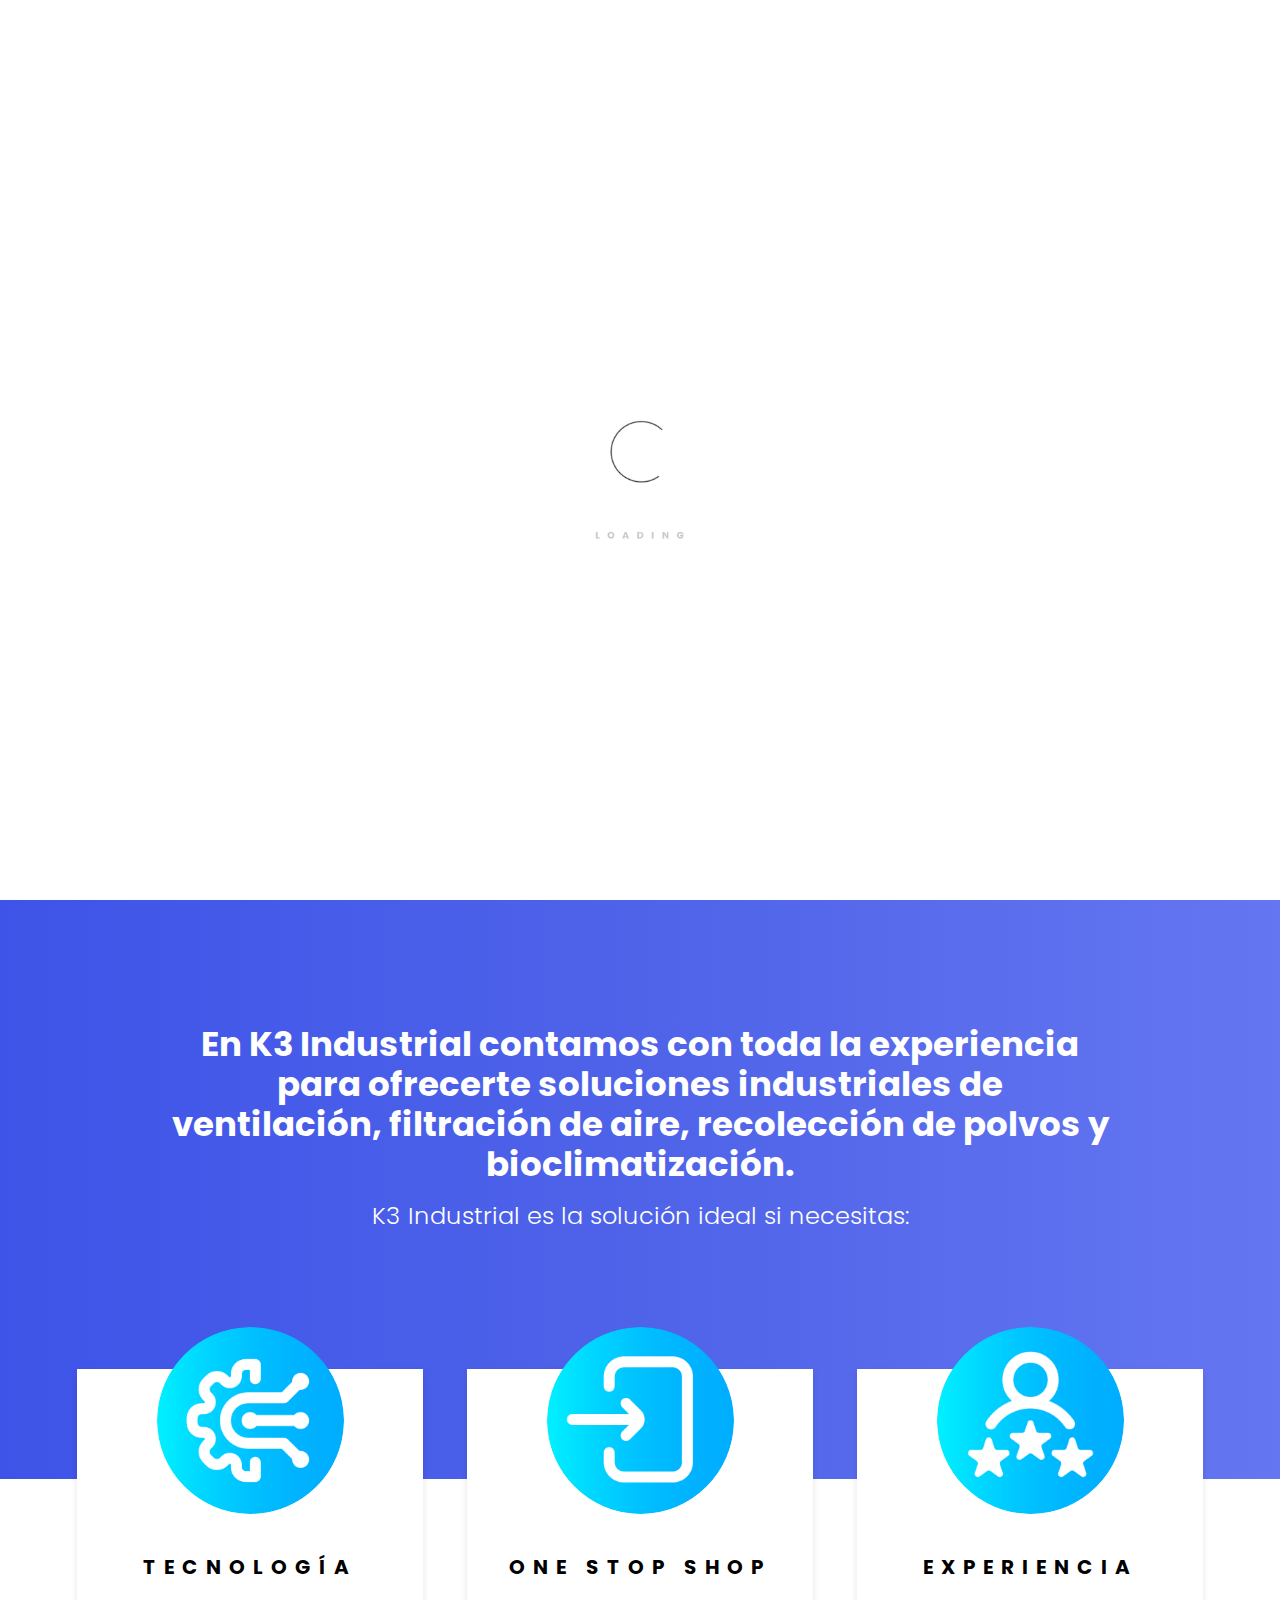
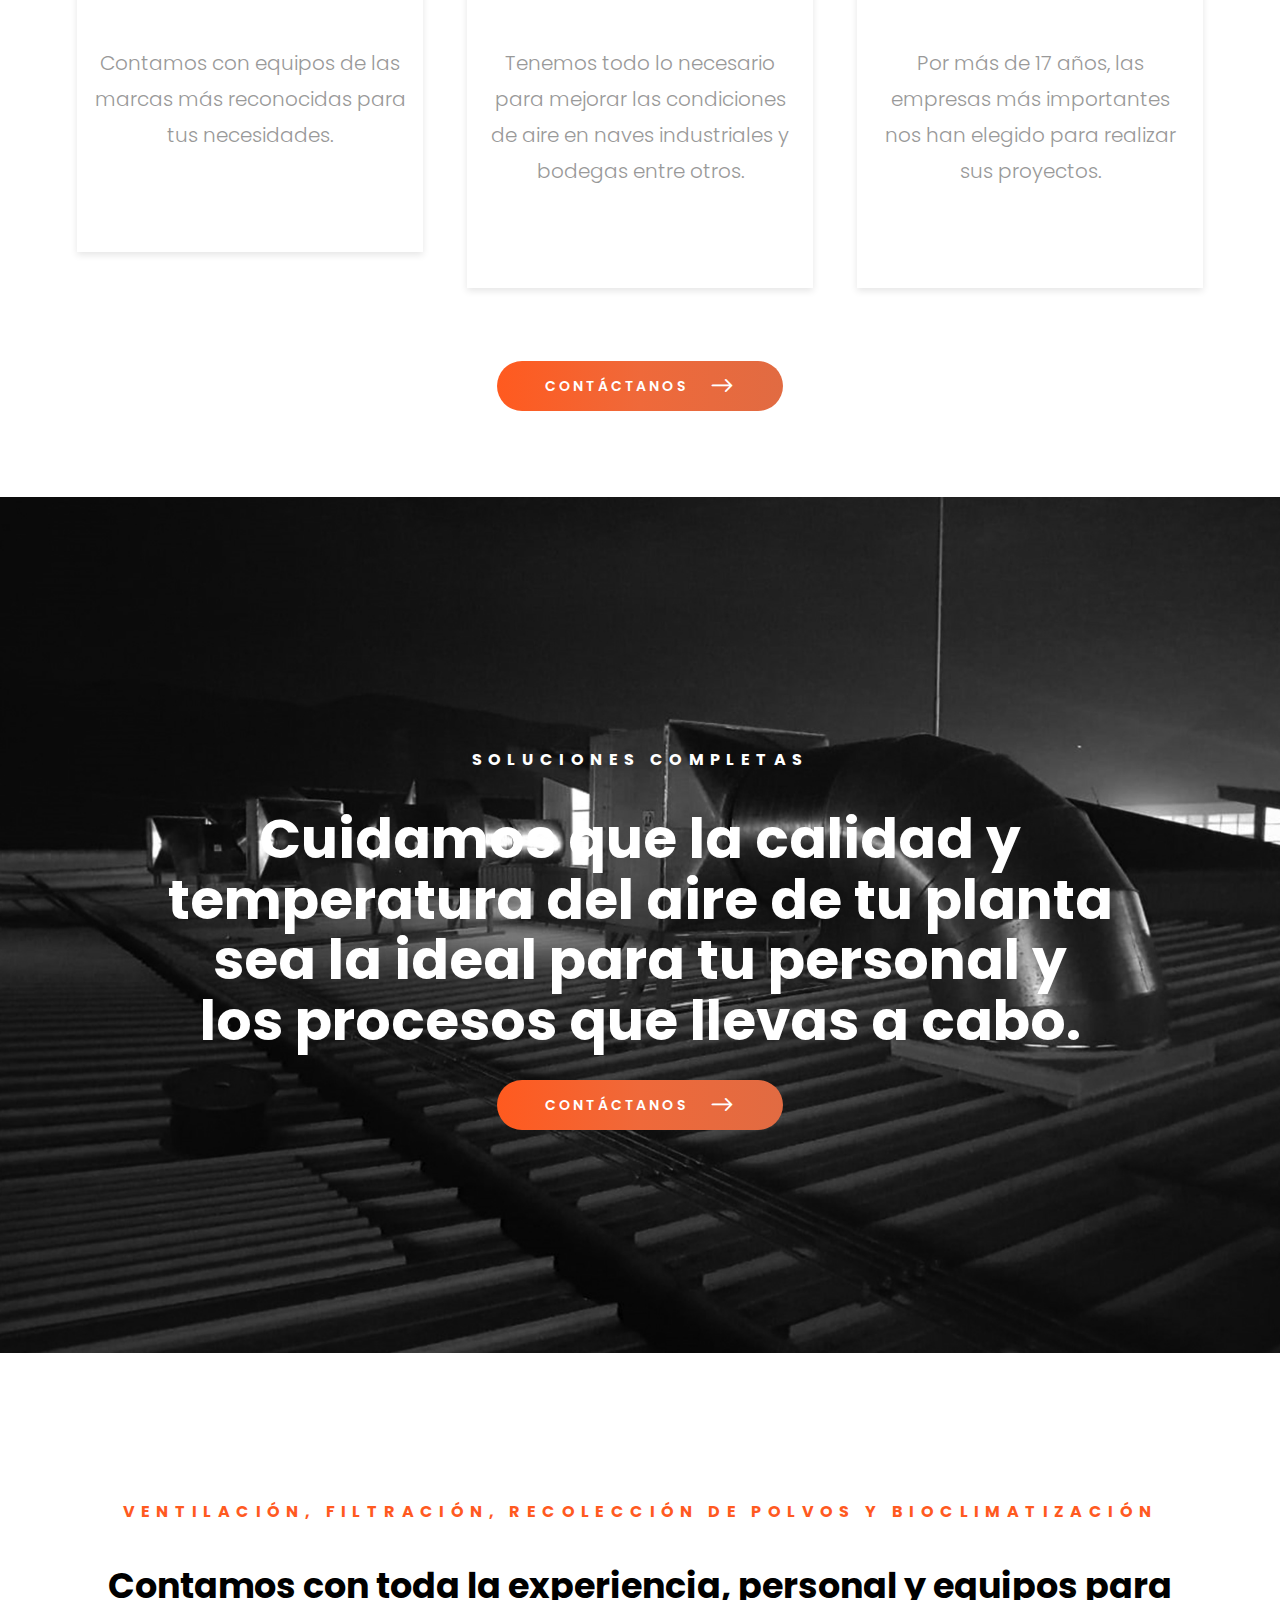
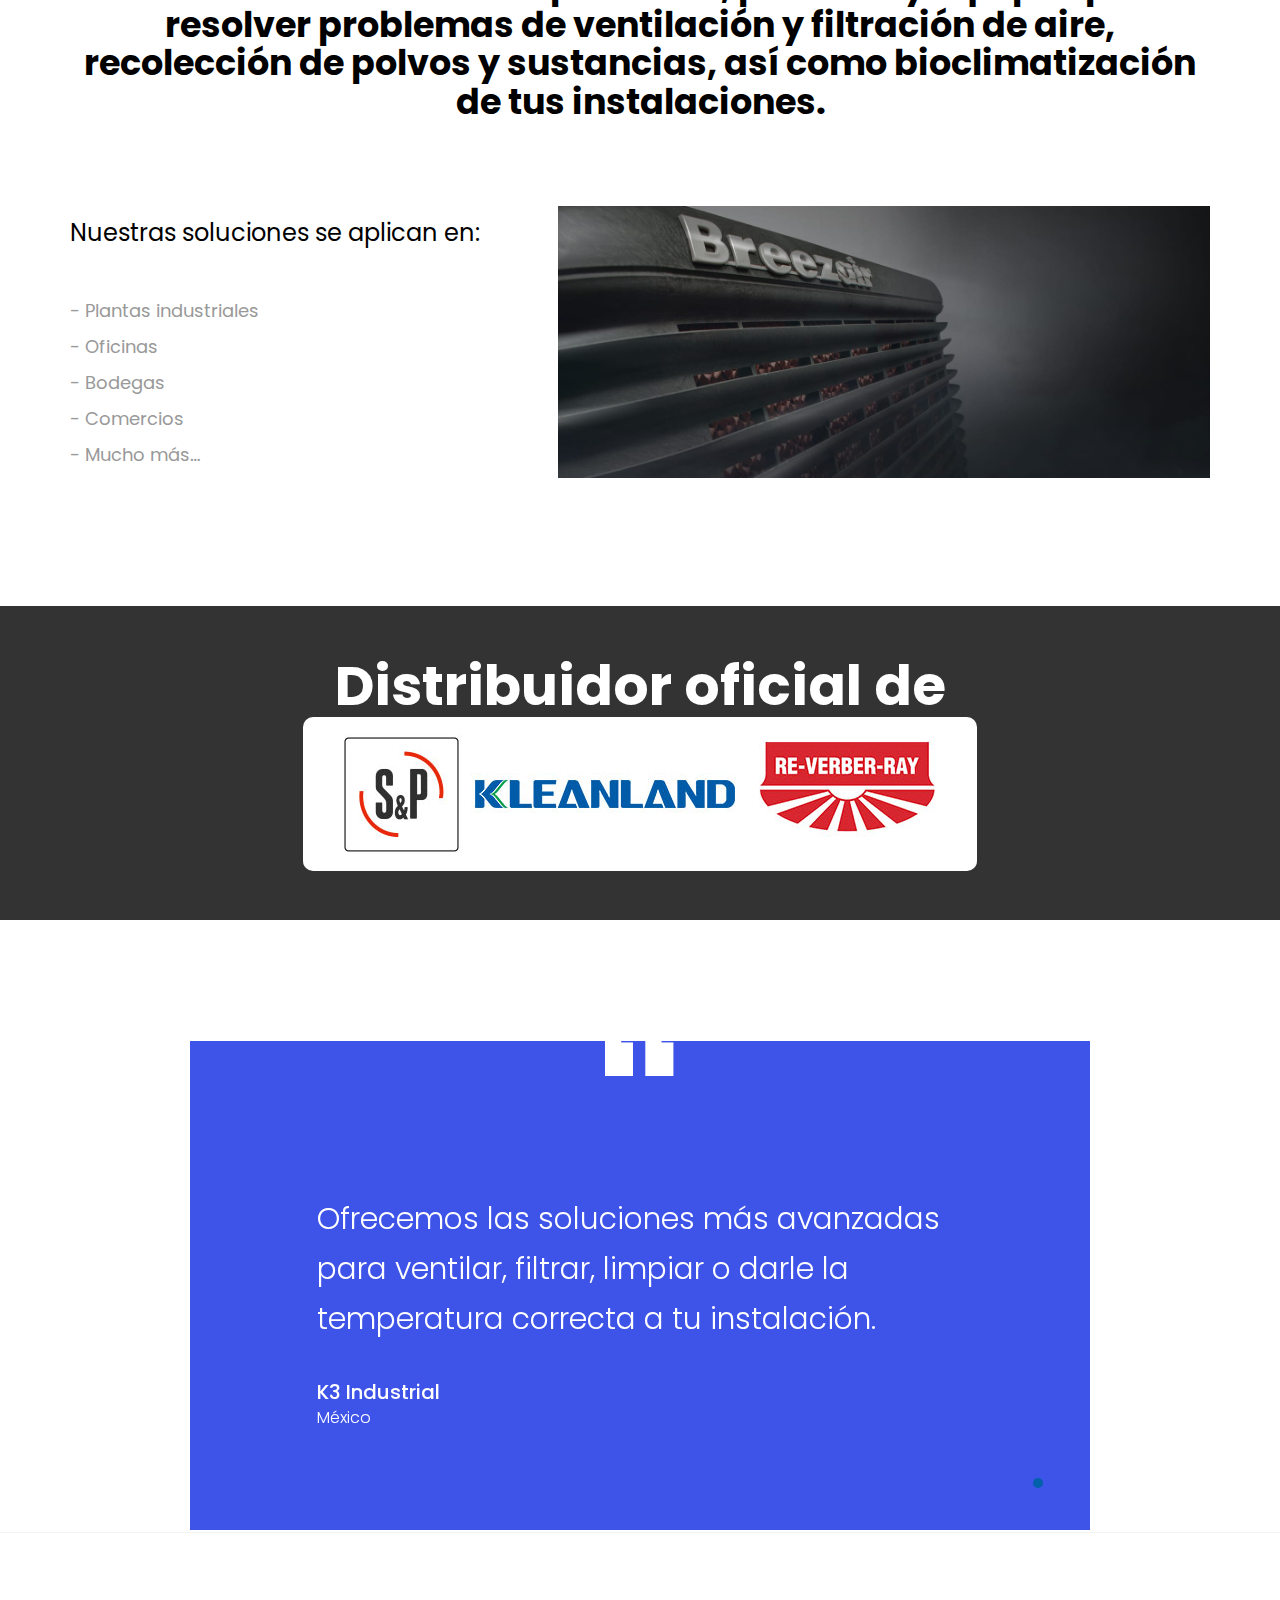
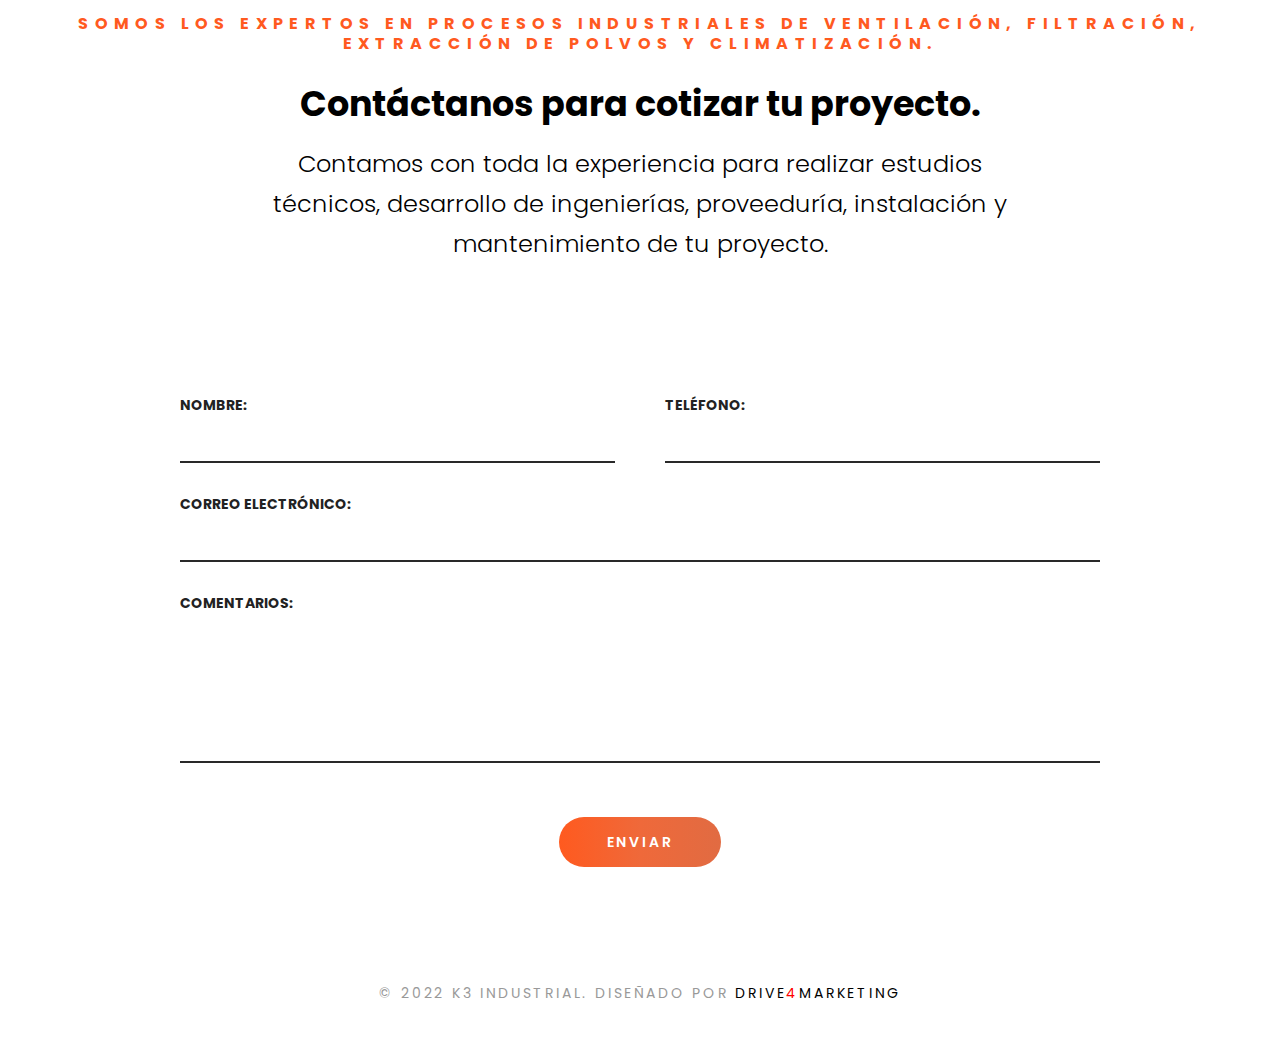
<file: index.html>
<!DOCTYPE html>
<html lang="es_MX">
    <head>
        <meta charset="utf-8">
        <meta http-equiv="X-UA-Compatible" content="IE=edge">
        <meta name="viewport" content="width=device-width, initial-scale=1">
        <title>K3 Industrial | Ventilación Industrial</title>

        <!-- ALL CSS -->
        <link rel="stylesheet" type="text/css" href="css/bootstrap.css">
        <link rel="stylesheet" type="text/css" href="css/font-awesome.css">
        <link rel="stylesheet" type="text/css" href="css/owl.carousel.css">
        <link rel="stylesheet" type="text/css" href="css/owl.theme.css">
        <link rel="stylesheet" type="text/css" href="css/animate.css">
        <link rel="stylesheet" type="text/css" href="css/slick.css">
        <link rel="stylesheet" type="text/css" href="css/flaticon.css">
        <link rel="stylesheet" type="text/css" href="css/settings.css">
        <link rel="stylesheet" href="https://fonts.googleapis.com/icon?family=Material+Icons">
        <link rel="stylesheet" type="text/css" href="css/style.css" >
        <link rel="stylesheet" type="text/css" href="css/preset.css" >
        <link rel="stylesheet" type="text/css" href="css/responsive.css">

        <!--[if lt IE 9]>
              <script src="js/html5shiv.js"></script>
              <script src="js/respond.min.js"></script>
          <![endif]--> 

        <!-- Favicon Icon -->
        <link rel="icon"  type="image/png" href="images/favicon.png">
        <!-- Favicon Icon -->
        <script type="text/javascript">
        function MM_validateForm() { //v4.0
          if (document.getElementById){
            var i,p,q,nm,test,num,min,max,errors='',args=MM_validateForm.arguments;
            for (i=0; i<(args.length-2); i+=3) { test=args[i+2]; val=document.getElementById(args[i]);
              if (val) { nm=val.name; if ((val=val.value)!="") {
                if (test.indexOf('isEmail')!=-1) { p=val.indexOf('@');
                  if (p<1 || p==(val.length-1)) errors+='- '+nm+' debe contener un correo electrónico.\n';
                } else if (test!='R') { num = parseFloat(val);
                  if (isNaN(val)) errors+='- '+nm+' debe contener un número.\n';
                  if (test.indexOf('inRange') != -1) { p=test.indexOf(':');
                    min=test.substring(8,p); max=test.substring(p+1);
                    if (num<min || max<num) errors+='- '+nm+' debe contener un número entre '+min+' y '+max+'.\n';
              } } } else if (test.charAt(0) == 'R') errors += '- '+nm+' es requerido.\n'; }
            } if (errors) alert('Ocurrieron los siguientes errores:\n'+errors);
            document.MM_returnValue = (errors == '');
        } }
        </script>
   <!-- Global site tag (gtag.js) - Google Analytics --> 
<script async src="https://www.googletagmanager.com/gtag/js?id=G-PCETX5SZQJ"></script> 
<script> 
  window.dataLayer = window.dataLayer || []; 
  function gtag(){dataLayer.push(arguments);} 
  gtag('js', new Date()); 
 
  gtag('config', 'G-PCETX5SZQJ'); 
</script>
<!-- Global site tag (gtag.js) - Google Ads: 10873143679 --> 
<script async src="https://www.googletagmanager.com/gtag/js?id=AW-10873143679"></script> 
<script> 
  window.dataLayer = window.dataLayer || []; 
  function gtag(){dataLayer.push(arguments);} 
  gtag('js', new Date()); 
 
  gtag('config', 'AW-10873143679'); 
</script>
<!-- Event snippet for Llamada conversion page 
In your html page, add the snippet and call gtag_report_conversion when someone clicks on the chosen link or button. --> 
<script> 
function gtag_report_conversion(url) { 
  var callback = function () { 
    if (typeof(url) != 'undefined') { 
      window.location = url; 
    } 
  }; 
  gtag('event', 'conversion', { 
      'send_to': 'AW-10873143679/_ziaCI6nh6wDEP-C3MAo', 
      'event_callback': callback 
  }); 
  return false; 
} 
</script>
    </head>
    <body>

        <!--PRELOADER START-->
        <div class="preloader">
            <div class="loader">
                <img src="images/loader.gif" alt="">
            </div>
        </div>
        <!--PRELOADER END-->

        <!--HEADER 01 START-->
        <header class="header isSticky" id="header">
            <div class="container-fluid">
                <div class="row">
                    <div class="col-sm-2 noPaddingLeft">
                        <div class="logo">
                            <a href="index.html"><img src="images/k3-industrial.svg" alt="k3-industrial"></a>
                        </div>
                        <div class="logo logoText hidden">
                            <h1><a href="index.html">k3 industrial</a></h1>
                        </div>
                        <div class="stickyLogo">
                            <a href="index.html"><img src="images/k3-industrial.svg" alt="k3-industrial"></a>
                        </div>
                    </div>
                    <div class="col-md-8 col-sm-10">
                        <nav class="mainMenu">
                            <div class="mobileBar">
                                <span></span>
                                <span></span>
                                <span></span>
                            </div>
                            <ul>
                                <li class="scroll has-menu-items active"><a href="#slider">Inicio</a> </li>
                                <li class="scroll"><a href="#about">Soluciones</a></li>
                                <li class="scroll"><a href="#chooseus">Tecnología</a></li>                               
                                <li class="scroll"><a href="#contact">Contáctanos</a></li>
                            </ul>
                        </nav>
                    </div>
                    <div class="col-md-2 hidden-sm md_class noPaddingRight">
                        <div class="callus">
                            <a onclick="return gtag_report_conversion('tel:8124027346');" href="tel:8124027346"><p>Llámanos <b>81.2402.7346</b></p></a>
                        </div>
                    </div>
                </div>
            </div>
        </header>
        <!--HEADER 01 END-->

        <!--SLIDER START-->
        <section class="slider" id="slider">
            <div class="tp-banner">
                <ul>
                    <li data-transition="cube" data-slotamount="7" data-masterspeed="1000">
                        <img src="images/k3-industrial-soluciones.jpg"  alt=""> 
                        <div class="tp-caption sfb"
                             data-x="center"
                             data-y="center"
                             data-hoffset="0"
                             data-voffset="-40"
                             data-speed="1600"
                             data-start="1000"
                             data-easing="easeInOutCubic">
                            <div class="revCon">
                                <h5 class="text-uppercase color_white">Creamos el Ambiente Industrial Perfecto.</h5>
                            </div>
                        </div>
                        <div class="tp-caption sfb"
                             data-x="center"
                             data-y="center"
                             data-hoffset="0"
                             data-voffset="35"
                             data-speed="2000"
                             data-start="1500"
                             data-easing="Power4.easeOut">
                            <div class="revCon">
                                <h2 class="lead color_white">Ventilación, Filtración, Polvos y Temperatura.</h2>
                            </div>
                        </div>
                        <div class="tp-caption sfb"
                             data-x="center"
                             data-y="center"
                             data-hoffset="0"
                             data-voffset="148"
                             data-speed="2000"
                             data-start="2000"
                             data-easing="Power4.easeOut">
                            <div class="revCon revBtn">
                                <a href="#contact" class="scroll bes_button">Contáctanos <i class="flaticon-arrows"></i></a>
                            </div>
                        </div>
                    </li>
                    <li data-transition="cube" data-slotamount="7" data-masterspeed="1000">
                        <img src="images/k3-industrial.jpg"  alt=""> 
                        <div class="tp-caption sfb"
                             data-x="center"
                             data-y="center"
                             data-hoffset="0"
                             data-voffset="-40"
                             data-speed="1600"
                             data-start="1000"
                             data-easing="easeInOutCubic">
                            <div class="revCon">
                                <h5 class="text-uppercase color_white">Soluciones Industriales de Ventilación.</h5>
                            </div>
                        </div>
                        <div class="tp-caption sfb"
                             data-x="center"
                             data-y="center"
                             data-hoffset="0"
                             data-voffset="35"
                             data-speed="2000"
                             data-start="1500"
                             data-easing="Power4.easeOut">
                            <div class="revCon">
                                <h2 class="lead color_white">Ingeniería, Instalación y Mantenimiento.</h2>
                            </div>
                        </div>
                        <div class="tp-caption sfb"
                             data-x="center"
                             data-y="center"
                             data-hoffset="0"
                             data-voffset="148"
                             data-speed="2000"
                             data-start="2000"
                             data-easing="Power4.easeOut">
                            <div class="revCon revBtn">
                                <a href="#contact" class="scroll bes_button">Contáctanos <i class="flaticon-arrows"></i></a>
                            </div>
                        </div>
                    </li>
               
                </ul>
            </div>
            <div class="mouseSlider">
                <a href="#about" class="normal"><img src="images/mouse.png" alt=""></a>
                <a href="#about" class="hover"><img src="images/mouseh2.png" alt=""></a>
            </div>
        </section>
        <!--SLIDER END-->

        <!--ABOUT START-->
        <section class="about" id="about">
            
            <div class="aboutBottom">
                <div class="container">
                    <div class="row">
                        <div class="col-lg-12 text-center">
                            <div class="abcontentB">
                                <h5 class="lead bold color_white">En K3 Industrial contamos con toda la experiencia para ofrecerte soluciones industriales de ventilación, filtración de aire, recolección de polvos y bioclimatización.</h5>
                                <h3 class="light color_white">
                                    K3 Industrial es la solución ideal si necesitas:
                                </h3>
                            </div>
                        </div>
                    </div>
                </div>
            </div>
            <div class="ourServices">
                <div class="container">
                    <div class="row">
                        <div class="col-sm-4">
                            <div class="singleService">
                                <div class="serImg">
                                    <img src="images/tecnologia.png" alt="">
                                </div>
                                <h6 class="lead text-uppercase bold">TECNOLOGÍA</h6>
                                <p>Contamos con equipos de las marcas más reconocidas para tus necesidades.</p>
                            </div>
                        </div>
                        <div class="col-sm-4">
                            <div class="singleService">
                                <div class="serImg">
                                    <img src="images/one-stop-shop.png" alt="">
                                </div>
                                <h6 class="lead text-uppercase bold">ONE STOP SHOP</h6>
                                <p>Tenemos todo lo necesario para mejorar las condiciones de aire en naves industriales y bodegas entre otros.</p>
                            </div>
                        </div>
                        <div class="col-sm-4">
                            <div class="singleService">
                                <div class="serImg">
                                    <img src="images/experiencia.png" alt="">
                                </div>
                                <h6 class="lead text-uppercase bold">EXPERIENCIA</h6>
                                <p>Por más de 17 años, las empresas más importantes nos han elegido para realizar sus proyectos.</p>
                            </div>
                        </div>
                        <div class="clearfix"></div>
                        <div class="col-lg-12 text-center">
                            <a href="#contact" class="scroll bes_button">Contáctanos <i class="flaticon-arrows"></i></a>
                        </div>
                    </div>
                </div>
            </div>
        </section>
        <!--ABOUT END-->


        <!--WHAT WE DO START-->
        <section class="whatwe" id="whatwe">
            <div class="container">
                <div class="row">
                    <div class="col-lg-10 col-lg-offset-1 text-center">
                        <div class="wedoContent">
                            <h5 class="text-uppercase color_white bold">Soluciones Completas</h5>
                            <h2 class="lead color_white">Cuidamos que la calidad y temperatura del aire de tu planta sea la ideal para tu personal y los procesos que llevas a cabo.</h2>
                            <a href="#contact" class="scroll bes_button">Contáctanos <i class="flaticon-arrows"></i></a>
                        </div>
                    </div>
                </div>
            </div>
        </section>
        <!--WHAT WE DO END-->
        


        <!--CHOOSE US START-->
        <section class="chooseus" id="chooseus">
            <div class="container">
                <div class="row">
                    <div class="col-lg-12 text-center">
                        <div class="sectionTitle bigTitle2">
                            <h5 class="magenta text-uppercase bold">VENTILACIÓN, FILTRACIÓN, RECOLECCIÓN DE POLVOS Y BIOCLIMATIZACIÓN</h5>
                            <h3 class="lead">Contamos con toda la experiencia, personal y equipos para resolver problemas de ventilación y filtración de aire, recolección de polvos y sustancias, así como bioclimatización de tus instalaciones.</h3>
                        </div>
                    </div>
                </div>
                <div class="row">
                    <div class="col-sm-5">
                        <div class="chooseUsContent">
                            <h3 class="normal">Nuestras soluciones se aplican en:</h3>
                            <p>- Plantas industriales
                                <br>
                                - Oficinas
                                <br>
                                - Bodegas
                                <br>
                                - Comercios
                                <br>
                                - Mucho más…
                            </p>
                        </div>
                    </div>
                    <div class="col-sm-7">
                        <div class="imagesDiv chooseUsImg">
                            <img src="images/soluciones-para-industria.jpg" alt="" class="imagenaire">
                        </div>
                    </div>
                </div>
            </div>
        </section>
        <!--CHOOSE US END-->
<!--WHAT WE DO START-->
        <section style="background: #333333;    padding-top: 50px;
    padding-bottom: 20px;";>
            <div class="container">
                <div class="row">
                    <div class="col-lg-10 col-lg-offset-1 text-center">
                        <div class="wedoContent">
                            <h2 class="lead color_white bold">Distribuidor oficial de <br><img src="images/distribuidores-oficiales.jpg" alt="" style="border-radius:10px;"></h2>
                        </div>
                    </div>
                </div>
            </div>
        </section>
        <!--WHAT WE DO END-->
        <!--TESTMONIAL START-->
        <section class="testmonialSec" id="testmonialSec">
            <div class="container">
                <div class="row">
                    <div class="col-lg-12">
                        <div id="testmonialCaro">
                            <div class="singleTestmn">
                                <p>Ofrecemos las soluciones más avanzadas para ventilar, filtrar, limpiar o darle la temperatura correcta a tu instalación. </p>
                                <div class="testAut">
                                    <h4>K3 Industrial</h4>
                                    <p>México</p>
                                </div>
                            </div>
                           
                        </div>
                    </div>
                </div>
            </div>
        </section>
        <!--TESTMONIAL END-->


        <!--CONTACT START-->
        <section class="contact home_page2" id="contact">
            <div class="container">
                <div class="row">
                    <div class="col-lg-12 text-center">
                        <div class="sectionTitle bigTitle">
                            <h5 class="magenta text-uppercase bold">Somos los expertos en procesos industriales de Ventilación, Filtración, Extracción de Polvos y Climatización.</h5>
                            <h3 class="lead">Contáctanos para cotizar tu proyecto.</h3>
                            <p>Contamos con toda la experiencia para realizar estudios técnicos, desarrollo de ingenierías, proveeduría, instalación y mantenimiento de tu proyecto.</p>
                        </div>
                    </div>
                </div>
            </div>
            <div class="container">
                <div class="row">
                    <div class="col-lg-12 text-center">
                        <div class="contactInner">
                            <div class="contactForm">
                                <form action="https://us-central1-k3industrial.cloudfunctions.net/mailgun-bridge" method="get">
                                    <div class="row">
                                        <div class="col-sm-6">
                                            <div class="single_form">
                                                <label for="con_name">Nombre:</label>
                                                <input type="text" name="nombre" id="nombre">
                                            </div>
                                        </div>
                                        <div class="col-sm-6">
                                            <div class="single_form">
                                                <label for="con_phone">Teléfono:</label>
                                                <input type="text" name="telefono" id="telefono">
                                            </div>
                                        </div>
                                        <div class="col-sm-12">
                                            <div class="single_form">
                                                <label for="con_email">Correo electrónico:</label>
                                                <input type="text" name="correo" id="correo">
                                            </div>
                                        </div>
                                       
                                        <div class="col-sm-12">
                                            <div class="single_form">
                                                <label for="con_msg">Comentarios:</label>
                                                <textarea id="comentarios" name="comentarios"></textarea>
                                            </div>
                                        </div>
                                        <div class="col-sm-12 text-center">
                                            <input type="submit" value="ENVIAR" class="bes_button" onClick="MM_validateForm('nombre','','R','correo','','RisEmail','telefono','','RisNum','comentarios','','R');return document.MM_returnValue">
                                        </div>
                                    </div>
                                </form>
                            </div>
                        </div>
                    </div>
                </div>
            </div>
        </section>
        <!--CONTACT END-->

        <a onclick="return gtag_report_conversion('tel:8124027346');" href="tel:8124027346" class="float2" target="_blank">
<i class="fa fa-phone my-float2" style="color: white"></i>
</a>
            <a href="https://api.whatsapp.com/send?phone=5218124027346&text=Hola%21%20Quisiera%20m%C3%A1s%20informaci%C3%B3n." class="float" target="_blank">
<i class="fa fa-whatsapp my-float" style="color: white"></i>
</a>
        <!--COPY RIGHT START-->
        <section class="copyright">
            <div class="container">
                <div class="row">
                    <div class="col-lg-12 text-center">
                        <p class="copyPera">&COPY; 2022 K3 Industrial. Diseñado por <span style="color:black;">Drive<span style="color:red;">4</span>Marketing</span></p>
                    </div>
                </div>
            </div>
        </section>
        <!--COPY RIGHT END-->


        <!-- ALL JS -->
        <script type="text/javascript" src="js/jquery.js"></script>
        <script type="text/javascript" src="js/bootstrap.js"></script>
        <script type="text/javascript" src="js/owl.carousel.js"></script>
        <script type="text/javascript" src="js/slick.js"></script>
        <script type="text/javascript" src="js/jquery.themepunch.revolution.min.js"></script>
        <script type="text/javascript" src="js/jquery.themepunch.tools.min.js"></script>
        <script type="text/javascript" src="js/theme.js"></script>
    </body>
</html>
</file>
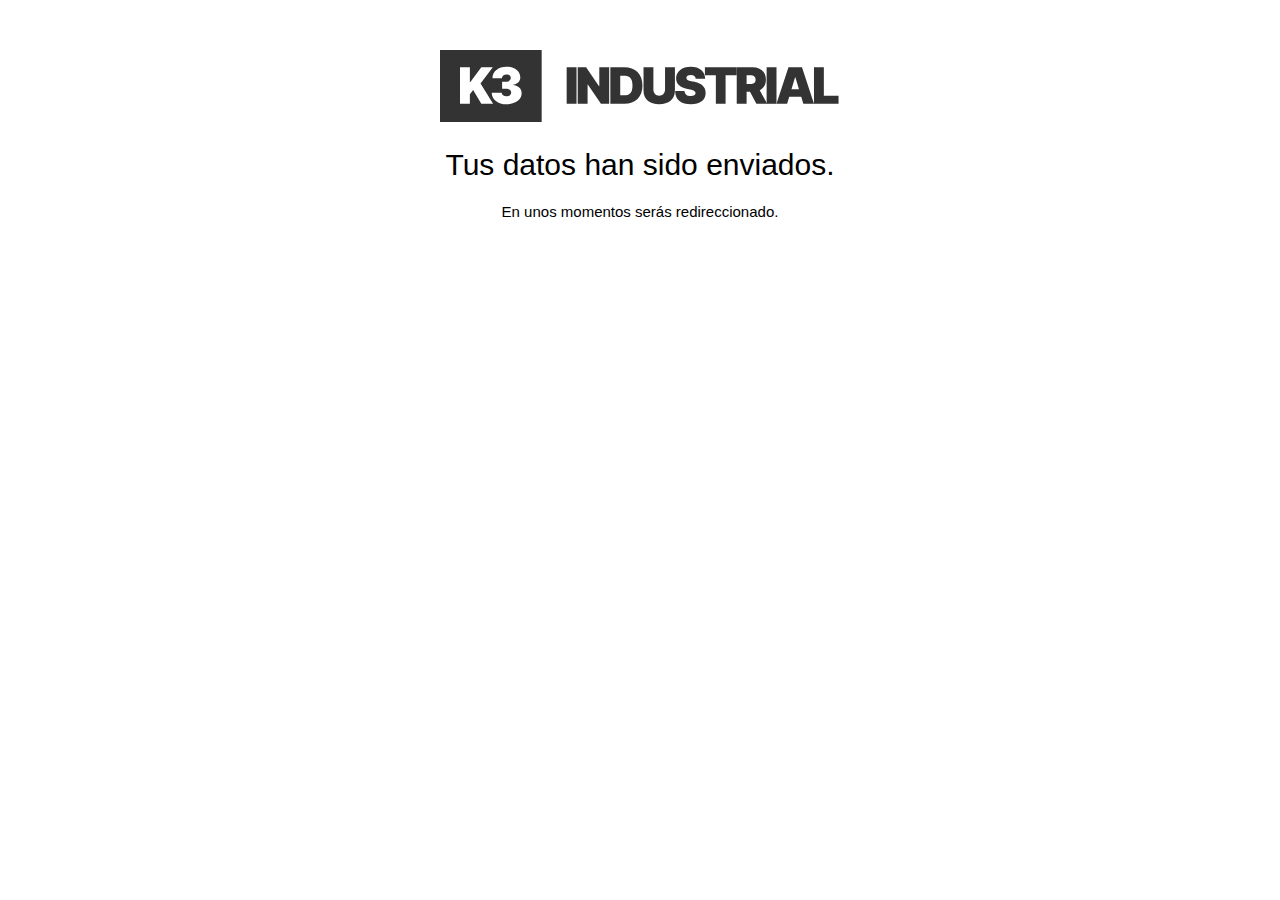
<file: enviado.html>
<!DOCTYPE html>
<html>
<head>
<meta http-equiv="Content-Type" content="text/html; charset=UTF-8" />
<meta http-equiv="refresh" content="3;URL=https://k3industrial.mx/"/>
	<title>K3 Industrial | Ventilación Industrial</title>
		<link rel="shortcut icon" href="images/favicon.png"/>

<style type="text/css">
	body {
	    background:  #fff;
	    font-family: Helvetica, Arial, sans-serif;
	    font-size: 15px;
	    font-weight: 400;
	    line-height: 20px;
	    color: #666;
	    margin:0;
	}
	.logotipo {
		padding-top: 50px;
	}
	.cuadro {
	    font-family: Helvetica, Arial, sans-serif;
	    color: #000;
	    text-align: center;
	    width:600px;
	    padding: 30px;
  		margin:20px auto;
      background: #fff;
	}
	.cuadro h1 {
	    font-family: Helvetica, Arial, sans-serif;
	    line-height: 35px;
	    color: #000;
	    font-weight: 400;
	}
</style>
<!-- Global site tag (gtag.js) - Google Analytics --> 
<script async src="https://www.googletagmanager.com/gtag/js?id=G-PCETX5SZQJ"></script> 
<script> 
  window.dataLayer = window.dataLayer || []; 
  function gtag(){dataLayer.push(arguments);} 
  gtag('js', new Date()); 
 
  gtag('config', 'G-PCETX5SZQJ'); 
</script>
<!-- Global site tag (gtag.js) - Google Ads: 10873143679 --> 
<script async src="https://www.googletagmanager.com/gtag/js?id=AW-10873143679"></script> 
<script> 
  window.dataLayer = window.dataLayer || []; 
  function gtag(){dataLayer.push(arguments);} 
  gtag('js', new Date()); 
 
  gtag('config', 'AW-10873143679'); 
</script>
<!-- Event snippet for Contacto conversion page --> 
<script> 
  gtag('event', 'conversion', {'send_to': 'AW-10873143679/VL7cCIalh6wDEP-C3MAo'}); 
</script>
</head>
<body>
	<div class="contenedor">
	  <div class="encabezado" align="center">
	    <div class="cuadro">
	      <img src="images/k3-industrial.svg" width="400" alt="logo k3 industrial">
	      <h1>Tus datos han sido enviados.</h1>
	      <p>En unos momentos serás redireccionado.</p>
	    </div>
	  </div>
	</div>



</body>
</html>
</file>
<file: css/flaticon.css>
@font-face {
    font-family: "Flaticon";
    src: url("../fonts/Flaticon.eot");
    src: url("../fonts/Flaticon.eot?#iefix") format("embedded-opentype"),
        url("../fonts/Flaticon.woff") format("woff"),
        url("../fonts/Flaticon.ttf") format("truetype"),
        url("../fonts/Flaticon.svg#Flaticon") format("svg");
    font-weight: normal;
    font-style: normal;
}
@media screen and (-webkit-min-device-pixel-ratio:0) {
    @font-face {
        font-family: "Flaticon";
        src: url("./Flaticon.svg#Flaticon") format("svg");
    }
}
[class^="flaticon-"]:before, [class*=" flaticon-"]:before,
[class^="flaticon-"]:after, [class*=" flaticon-"]:after {   
    font-family: Flaticon;
    font-style: normal;
}

.flaticon-arrows-3:before { content: "\f100"; }
.flaticon-arrows-1:before { content: "\f101"; }
.flaticon-arrows-2:before { content: "\f102"; }
.flaticon-arrows:before { content: "\f103"; }
.flaticon-left-quotes:before { content: "\f104"; }
.flaticon-pin:before { content: "\f105"; }
.flaticon-quote:before { content: "\f106"; }
.flaticon-technology:before { content: "\f107"; }
</file>
<file: css/settings.css>
/*-----------------------------------------------------------------------------

	-	Revolution Slider 4.1 Captions -

		Screen Stylesheet

version:   	1.4.5
date:      	27/11/13
author:		themepunch
email:     	info@themepunch.com
website:   	http://www.themepunch.com
-----------------------------------------------------------------------------*/


@font-face {
    font-family: 'revicons';
    src: url('../font/revicons.eot?5510888');
    src: url('../font/revicons.eot?5510888#iefix') format('embedded-opentype'),
	url('../font/revicons.woff?5510888') format('woff'),
	url('../font/revicons.ttf?5510888') format('truetype'),
	url('../font/revicons.svg?5510888#revicons') format('svg');
    font-weight: normal;
    font-style: normal;
}
/* Chrome hack: SVG is rendered more smooth in Windozze. 100% magic, uncomment if you need it. */
/* Note, that will break hinting! In other OS-es font will be not as sharp as it could be */
/*
@media screen and (-webkit-min-device-pixel-ratio:0) {
  @font-face {
    font-family: 'revicons';
    src: url('../font/revicons.svg?5510888#revicons') format('svg');
  }
}
*/

[class^="revicon-"]:before, [class*=" revicon-"]:before {
    font-family: "revicons";
    font-style: normal;
    font-weight: normal;
    speak: none;

    display: inline-block;
    text-decoration: inherit;
    width: 1em;
    margin-right: .2em;
    text-align: center;
    /* opacity: .8; */

    /* For safety - reset parent styles, that can break glyph codes*/
    font-variant: normal;
    text-transform: none;

    /* fix buttons height, for twitter bootstrap */
    line-height: 1em;

    /* Animation center compensation - margins should be symmetric */
    /* remove if not needed */
    margin-left: .2em;

    /* you can be more comfortable with increased icons size */
    /* font-size: 120%; */

    /* Uncomment for 3D effect */
    /* text-shadow: 1px 1px 1px rgba(127, 127, 127, 0.3); */
}

.revicon-search-1:before { content: '\e802'; } /* '' */
.revicon-pencil-1:before { content: '\e831'; } /* '' */
.revicon-picture-1:before { content: '\e803'; } /* '' */
.revicon-cancel:before { content: '\e80a'; } /* '' */
.revicon-info-circled:before { content: '\e80f'; } /* '' */
.revicon-trash:before { content: '\e801'; } /* '' */
.revicon-left-dir:before { content: '\e817'; } /* '' */
.revicon-right-dir:before { content: '\e818'; } /* '' */
.revicon-down-open:before { content: '\e83b'; } /* '' */
.revicon-left-open:before { content: '\e819'; } /* '' */
.revicon-right-open:before { content: '\e81a'; } /* '' */
.revicon-angle-left:before { content: '\e820'; } /* '' */
.revicon-angle-right:before { content: '\e81d'; } /* '' */
.revicon-left-big:before { content: '\e81f'; } /* '' */
.revicon-right-big:before { content: '\e81e'; } /* '' */
.revicon-magic:before { content: '\e807'; } /* '' */
.revicon-picture:before { content: '\e800'; } /* '' */
.revicon-export:before { content: '\e80b'; } /* '' */
.revicon-cog:before { content: '\e832'; } /* '' */
.revicon-login:before { content: '\e833'; } /* '' */
.revicon-logout:before { content: '\e834'; } /* '' */
.revicon-video:before { content: '\e805'; } /* '' */
.revicon-arrow-combo:before { content: '\e827'; } /* '' */
.revicon-left-open-1:before { content: '\e82a'; } /* '' */
.revicon-right-open-1:before { content: '\e82b'; } /* '' */
.revicon-left-open-mini:before { content: '\e822'; } /* '' */
.revicon-right-open-mini:before { content: '\e823'; } /* '' */
.revicon-left-open-big:before { content: '\e824'; } /* '' */
.revicon-right-open-big:before { content: '\e825'; } /* '' */
.revicon-left:before { content: '\e836'; } /* '' */
.revicon-right:before { content: '\e826'; } /* '' */
.revicon-ccw:before { content: '\e808'; } /* '' */
.revicon-arrows-ccw:before { content: '\e806'; } /* '' */
.revicon-palette:before { content: '\e829'; } /* '' */
.revicon-list-add:before { content: '\e80c'; } /* '' */
.revicon-doc:before { content: '\e809'; } /* '' */
.revicon-left-open-outline:before { content: '\e82e'; } /* '' */
.revicon-left-open-2:before { content: '\e82c'; } /* '' */
.revicon-right-open-outline:before { content: '\e82f'; } /* '' */
.revicon-right-open-2:before { content: '\e82d'; } /* '' */
.revicon-equalizer:before { content: '\e83a'; } /* '' */
.revicon-layers-alt:before { content: '\e804'; } /* '' */
.revicon-popup:before { content: '\e828'; } /* '' */


/*********************************
	-	SPECIAL TP CAPTIONS -
**********************************/

.tp-static-layers				{	position:absolute; z-index:505; top:0px;left:0px}


.tp-caption .frontcorner		{
    width: 0;
    height: 0;
    border-left: 40px solid transparent;
    border-right: 0px solid transparent;
    border-top: 40px solid #00A8FF;
    position: absolute;left:-40px;top:0px;
}

.tp-caption .backcorner		{
    width: 0;
    height: 0;
    border-left: 0px solid transparent;
    border-right: 40px solid transparent;
    border-bottom: 40px solid #00A8FF;
    position: absolute;right:0px;top:0px;
}

.tp-caption .frontcornertop		{
    width: 0;
    height: 0;
    border-left: 40px solid transparent;
    border-right: 0px solid transparent;
    border-bottom: 40px solid #00A8FF;
    position: absolute;left:-40px;top:0px;
}

.tp-caption .backcornertop		{
    width: 0;
    height: 0;
    border-left: 0px solid transparent;
    border-right: 40px solid transparent;
    border-top: 40px solid #00A8FF;
    position: absolute;right:0px;top:0px;
}

.tp-layer-inner-rotation			{	position: relative !important;}		


/***********************************************
	-	SPECIAL ALTERNATIVE IMAGE SETTINGS	-
***********************************************/

img.tp-slider-alternative-image	{	width:100%; height:auto;}




/******************************
	-	WRAPPER STYLES		-
******************************/



.rev_slider_wrapper{
    position:relative;
}

.rev_slider_wrapper >ul	{
    visibility:hidden;
}

.rev_slider{
    position:relative;
    overflow:visible;
}


.rev_slider img{
    max-width:none !important;
    -moz-transition: none 0;
    -webkit-transition: none 0;
    -o-transition: none 0;
    transition: none 0;
    margin:0px;
    padding:0px;
    border-width:0px;
    border:none;

}

.rev_slider .no-slides-text{
    font-weight:bold;
    text-align:center;
    padding-top:80px;
}

.rev_slider >ul{
    margin:0px;
    padding:0px;
    list-style: none !important;
    list-style-type: none;
    background-position:0px 0px;
}

.rev_slider >ul >li,
.rev_slider >ul >li:before{

    list-style:none !important;
    position:absolute;
    visibility:hidden;
    margin:0px !important;
    padding:0px !important;
    overflow-x: visible;
    overflow-y: visible;
    list-style-type: none !important;
    background-image:none;
    background-position:0px 0px;
    text-indent: 0em;
}

.tp-revslider-slidesli,
.tp-revslider-mainul	{	padding:0 !important; margin:0 !important; list-style:none !important;}

.tp-simpleresponsive >ul,
.tp-simpleresponsive >ul >li,
.tp-simpleresponsive >ul >li:before {
    list-style:none;
    padding:0 !important;
    margin:0 !important;
    list-style:none !important;
    overflow-x: visible;
    overflow-y: visible;
    background-image:none
}


.tp-simpleresponsive >ul li{
    list-style:none;
    position:absolute;
    visibility:hidden;
}


.rev_slider .tp-caption,
.rev_slider .caption { position:absolute;  visibility:hidden; white-space: nowrap}

.tp-simpleresponsive img	{	max-width:none}

/* ADDED FOR SLIDELINK MANAGEMENT */
.tp-caption { z-index:1}



.tp_inner_padding	{	box-sizing:border-box;
		    -webkit-box-sizing:border-box;
		    -moz-box-sizing:border-box;
		    max-height:none !important;	}


.tp-hide-revslider,.tp-caption.tp-hidden-caption	{	visibility:hidden !important; display:none !important}

.rev_slider embed,
.rev_slider iframe,
.rev_slider object,
.rev_slider video {max-width: none !important}

/******************************
	-	WRAPPER STYLES END	-
******************************/

/******************************
	-	IE8 HACKS	-
*******************************/
.noFilterClass {
    filter:none !important;
}
/******************************
	-	IE8 HACKS ENDS	-
*******************************/

/********************************
	-	FULLSCREEN VIDEO	-
*********************************/

.tp-caption.coverscreenvideo	{	width:100%;height:100%;top:0px;left:0px;position:absolute;}
.caption.fullscreenvideo {	left:0px; top:0px; position:absolute;width:100%;height:100%}
.caption.fullscreenvideo iframe,
.caption.fullscreenvideo video	{ width:100% !important; height:100% !important; display: none}

.tp-caption.fullscreenvideo	{	left:0px; top:0px; position:absolute;width:100%;height:100%}


.tp-caption.fullscreenvideo iframe,
.tp-caption.fullscreenvideo iframe video	{ width:100% !important; height:100% !important; display: none}


.fullcoveredvideo video,
.fullscreenvideo video					{	background: #000}

.fullcoveredvideo .tp-poster		{	background-position: center center;background-size: cover;width:100%;height:100%;top:0px;left:0px}

.html5vid.videoisplaying .tp-poster	{	display: none}

.tp-video-play-button		{	background:#000;
			 background:rgba(0,0,0,0.3);
			 padding:5px;
			 border-radius:5px;-moz-border-radius:5px;-webkit-border-radius:5px;
			 position: absolute;
			 top: 50%;
			 left: 50%;
			 font-size: 40px;
			 color: #FFF;
			 z-index: 3;
			 margin-top: -27px;
			 margin-left: -28px;
			 text-align: center;
			 cursor: pointer;

}
.tp-caption:hover .tp-video-play-button	{	opacity: 1;}
.html5vid .tp-revstop							{	width:15px;height:20px; border-left:5px solid #fff; border-right:5px solid #fff; position: relative;margin:10px 20px; box-sizing:border-box;-moz-box-sizing:border-box;-webkit-box-sizing:border-box;}
.html5vid .tp-revstop							{	display:none}
.html5vid.videoisplaying .revicon-right-dir		{	display:none}
.html5vid.videoisplaying .tp-revstop			{	display:block}

.html5vid.videoisplaying .tp-video-play-button	{	display:none}
.html5vid:hover .tp-video-play-button 			{ display:block}

.fullcoveredvideo .tp-video-play-button	{	display:none !important}

.tp-video-controls {
    position: absolute;
    bottom: 0;
    left: 0;
    right: 0;
    padding: 5px;
    opacity: 0;
    -webkit-transition: opacity .3s;
    -moz-transition: opacity .3s;
    -o-transition: opacity .3s;
    -ms-transition: opacity .3s;
    transition: opacity .3s;
    background-image: linear-gradient(bottom, rgb(0,0,0) 13%, rgb(50,50,50) 100%);
    background-image: -o-linear-gradient(bottom, rgb(0,0,0) 13%, rgb(50,50,50) 100%);
    background-image: -moz-linear-gradient(bottom, rgb(0,0,0) 13%, rgb(50,50,50) 100%);
    background-image: -webkit-linear-gradient(bottom, rgb(0,0,0) 13%, rgb(50,50,50) 100%);
    background-image: -ms-linear-gradient(bottom, rgb(0,0,0) 13%, rgb(50,50,50) 100%);

    background-image: -webkit-gradient(
	linear,
	left bottom,
	left top,
	color-stop(0.13, rgb(0,0,0)),
	color-stop(1, rgb(50,50,50))
	);

    display:table;max-width:100%; overflow:hidden;box-sizing:border-box;-moz-box-sizing:border-box;-webkit-box-sizing:border-box;
}

.tp-caption:hover .tp-video-controls {
    opacity: .9;
}

.tp-video-button {
    background: rgba(0,0,0,.5);
    border: 0;
    color: #EEE;
    -webkit-border-radius: 3px;
    -moz-border-radius: 3px;
    -o-border-radius: 3px;
    border-radius: 3px;
    cursor:pointer;
    line-height:12px;
    font-size:12px;
    color:#fff;
    padding:0px;
    margin:0px;
    outline: none;
}
.tp-video-button:hover {
    cursor: pointer;
}


.tp-video-button-wrap,
.tp-video-seek-bar-wrap,
.tp-video-vol-bar-wrap 	{ padding:0px 5px;display:table-cell; }

.tp-video-seek-bar-wrap	{	width:80%}
.tp-video-vol-bar-wrap	{	width:20%}

.tp-volume-bar,
.tp-seek-bar		{	width:100%; cursor: pointer;  outline:none; line-height:12px;margin:0; padding:0;}


/********************************
	-	FULLSCREEN VIDEO ENDS	-
*********************************/



/********************************
	-	DOTTED OVERLAYS	-
*********************************/
.tp-dottedoverlay						{	background-repeat:repeat;width:100%;height:100%;position:absolute;top:0px;left:0px;z-index:3}
.tp-dottedoverlay.twoxtwo				{	background:url(../assets/gridtile.png)}
.tp-dottedoverlay.twoxtwowhite			{	background:url(../assets/gridtile_white.png)}
.tp-dottedoverlay.threexthree			{	background:url(../assets/gridtile_3x3.png)}
.tp-dottedoverlay.threexthreewhite		{	background:url(../assets/gridtile_3x3_white.png)}

/********************************
	-	DOTTED OVERLAYS ENDS	-
*********************************/



/**********************************************
	-	FULLSCREEN AND FULLWIDHT CONTAINERS	-
**********************************************/

.fullscreen-container {
    width:100%;
    position:relative;
    padding:0;
}



.fullwidthbanner-container{
    width:100%;
    position:relative;
    padding:0;
    overflow:hidden;
}

.fullwidthbanner-container .fullwidthabanner{
    width:100%;
    position:relative;
}


/****************************************************************

	-	SET THE ANIMATION EVEN MORE SMOOTHER ON ANDROID   -

******************************************************************/

.tp-simpleresponsive .slotholder *,
.tp-simpleresponsive img			{ 	/*-webkit-transform: translateZ(0);
										  -webkit-backface-visibility: hidden;
										  -webkit-perspective: 1000;*/
}


/************************************************
	  - SOME CAPTION MODIFICATION AT START  -
*************************************************/
.tp-simpleresponsive .caption,
.tp-simpleresponsive .tp-caption {
    /*-ms-filter: "progid:DXImageTransform.Microsoft.Alpha(Opacity=0)";		-moz-opacity: 0;	-khtml-opacity: 0;	opacity: 0; */
    position:absolute;
    -webkit-font-smoothing: antialiased !important;
}


/******************************
	-	SHADOWS		-
******************************/
.tp-bannershadow  {
    position:absolute;

    margin-left:auto;
    margin-right:auto;
    -moz-user-select: none;
    -khtml-user-select: none;
    -webkit-user-select: none;
    -o-user-select: none;
}

.tp-bannershadow.tp-shadow1 {	background:url(../assets/shadow1.png) no-repeat; background-size:100% 100%; width:890px; height:30px; bottom:-30px}
.tp-bannershadow.tp-shadow2 {	background:url(../assets/shadow2.png) no-repeat; background-size:100% 100%; width:890px; height:60px;bottom:-60px}
.tp-bannershadow.tp-shadow3 {	background:url(../assets/shadow3.png) no-repeat; background-size:100% 100%; width:890px; height:60px;bottom:-60px}


/******************************
	-	BUTTONS	-
*******************************/

.tp-button{
    padding:6px 13px 5px;
    border-radius: 3px;
    -moz-border-radius: 3px;
    -webkit-border-radius: 3px;
    height:30px;
    cursor:pointer;
    color:#fff !important; text-shadow:0px 1px 1px rgba(0, 0, 0, 0.6) !important; font-size:15px; line-height:45px !important;
    background:url(../images/gradient/g30.png) repeat-x top; font-family: arial, sans-serif; font-weight: bold; letter-spacing: -1px;
    text-decoration:none;
}

.tp-button.big			{	color:#fff; text-shadow:0px 1px 1px rgba(0, 0, 0, 0.6); font-weight:bold; padding:9px 20px; font-size:19px;  line-height:57px !important; background:url(../images/gradient/g40.png) repeat-x top}


.purchase:hover,
.tp-button:hover,
.tp-button.big:hover		{	background-position:bottom, 15px 11px}


/*@media only screen and (min-width: 480px) and (max-width: 767px) {
	.tp-button	{	padding:4px 8px 3px; line-height:25px !important; font-size:11px !important;font-weight:normal;	}
	a.tp-button { -webkit-transition: none; -moz-transition: none; -o-transition: none; -ms-transition: none;	 }
}

@media only screen and (min-width: 0px) and (max-width: 479px) {
	.tp-button	{	padding:2px 5px 2px; line-height:20px !important; font-size:10px !important}
	a.tp-button { -webkit-transition: none; -moz-transition: none; -o-transition: none; -ms-transition: none;	 }
}*/


/*	BUTTON COLORS	*/

.tp-button.green, .tp-button:hover.green,
.purchase.green, .purchase:hover.green			{ background-color:#21a117; -webkit-box-shadow:  0px 3px 0px 0px #104d0b;        -moz-box-shadow:   0px 3px 0px 0px #104d0b;        box-shadow:   0px 3px 0px 0px #104d0b;  }


.tp-button.blue, .tp-button:hover.blue,
.purchase.blue, .purchase:hover.blue			{ background-color:#1d78cb; -webkit-box-shadow:  0px 3px 0px 0px #0f3e68;        -moz-box-shadow:   0px 3px 0px 0px #0f3e68;        box-shadow:   0px 3px 0px 0px #0f3e68}


.tp-button.red, .tp-button:hover.red,
.purchase.red, .purchase:hover.red				{ background-color:#cb1d1d; -webkit-box-shadow:  0px 3px 0px 0px #7c1212;        -moz-box-shadow:   0px 3px 0px 0px #7c1212;        box-shadow:   0px 3px 0px 0px #7c1212}

.tp-button.orange, .tp-button:hover.orange,
.purchase.orange, .purchase:hover.orange		{ background-color:#ff7700; -webkit-box-shadow:  0px 3px 0px 0px #a34c00;        -moz-box-shadow:   0px 3px 0px 0px #a34c00;        box-shadow:   0px 3px 0px 0px #a34c00}

.tp-button.darkgrey,.tp-button.grey,
.tp-button:hover.darkgrey,.tp-button:hover.grey,
.purchase.darkgrey, .purchase:hover.darkgrey	{ background-color:#555; -webkit-box-shadow:  0px 3px 0px 0px #222;        -moz-box-shadow:   0px 3px 0px 0px #222;        box-shadow:   0px 3px 0px 0px #222}

.tp-button.lightgrey, .tp-button:hover.lightgrey,
.purchase.lightgrey, .purchase:hover.lightgrey	{ background-color:#888; -webkit-box-shadow:  0px 3px 0px 0px #555;        -moz-box-shadow:   0px 3px 0px 0px #555;        box-shadow:   0px 3px 0px 0px #555}



/************************
	-	NAVIGATION	-
*************************/

/** BULLETS **/

.tpclear								{	clear:both}


.tp-bullets								{	z-index:1000; position:absolute;
		     -ms-filter: "progid:DXImageTransform.Microsoft.Alpha(Opacity=100)";
		     -moz-opacity: 1;
		     -khtml-opacity: 1;
		     opacity: 1;
		     -webkit-transition: opacity 0.2s ease-out; -moz-transition: opacity 0.2s ease-out; -o-transition: opacity 0.2s ease-out; -ms-transition: opacity 0.2s ease-out;
		     -webkit-transform: translateZ(5px);
}
.tp-bullets.hidebullets					{
    -ms-filter: "progid:DXImageTransform.Microsoft.Alpha(Opacity=0)";
    -moz-opacity: 0;
    -khtml-opacity: 0;
    opacity: 0;
}


.tp-bullets.simplebullets.navbar						{ 	border:1px solid #666; border-bottom:1px solid #444; background:url(../assets/boxed_bgtile.png); height:40px; padding:0px 10px; -webkit-border-radius: 5px; -moz-border-radius: 5px; border-radius: 5px }

.tp-bullets.simplebullets.navbar-old					{ 	 background:url(../assets/navigdots_bgtile.png); height:35px; padding:0px 10px; -webkit-border-radius: 5px; -moz-border-radius: 5px; border-radius: 5px }


.tp-bullets.simplebullets.round .bullet					{	cursor:pointer; position:relative; width:20px;	height:20px;  margin-right:0px; float:left; margin-top:0px; margin-left:3px}
.tp-bullets.simplebullets.round .bullet.last			{	margin-right:3px}

.tp-bullets.simplebullets.round-old .bullet				{	cursor:pointer; position:relative;	background:url(../assets/bullets.png) no-repeat bottom left;	width:23px;	height:23px;  margin-right:0px; float:left; margin-top:0px}
.tp-bullets.simplebullets.round-old .bullet.last		{	margin-right:0px}


/**	SQUARE BULLETS **/
.tp-bullets.simplebullets.square .bullet				{	cursor:pointer; position:relative;	background:url(../assets/bullets2.png) no-repeat bottom left;	width:19px;	height:19px;  margin-right:0px; float:left; margin-top:0px}
.tp-bullets.simplebullets.square .bullet.last			{	margin-right:0px}


/**	SQUARE BULLETS **/
.tp-bullets.simplebullets.square-old .bullet			{	cursor:pointer; position:relative;	background:url(../assets/bullets2.png) no-repeat bottom left;	width:19px;	height:19px;  margin-right:0px; float:left; margin-top:0px}
.tp-bullets.simplebullets.square-old .bullet.last		{	margin-right:0px}


/** navbar NAVIGATION VERSION **/
.tp-bullets.simplebullets.navbar .bullet				{	cursor:pointer; position:relative;	background:url(../assets/bullet_boxed.png) no-repeat top left;	width:18px;	height:19px;   margin-right:5px; float:left; margin-top:10px}

.tp-bullets.simplebullets.navbar .bullet.first			{	margin-left:0px !important}
.tp-bullets.simplebullets.navbar .bullet.last			{	margin-right:0px !important}



/** navbar NAVIGATION VERSION **/
.tp-bullets.simplebullets.navbar-old .bullet			{	cursor:pointer; position:relative;	background:url(../assets/navigdots.png) no-repeat bottom left;	width:15px;	height:15px;  margin-left:5px !important; margin-right:5px !important;float:left; margin-top:10px}
.tp-bullets.simplebullets.navbar-old .bullet.first		{	margin-left:0px !important}
.tp-bullets.simplebullets.navbar-old .bullet.last		{	margin-right:0px !important}


.tp-bullets.simplebullets .bullet:hover,
.tp-bullets.simplebullets .bullet.selected				{	background-position:top left; }

.tp-bullets.simplebullets.round .bullet:hover,
.tp-bullets.simplebullets.round .bullet.selected,
.tp-bullets.simplebullets.navbar .bullet:hover,
.tp-bullets.simplebullets.navbar .bullet.selected		{	background-position:bottom left; }



/*************************************
	-	TP ARROWS 	-
**************************************/
.tparrows												{	-ms-filter: "progid:DXImageTransform.Microsoft.Alpha(Opacity=100)";
		       -moz-opacity: 1;
		       -khtml-opacity: 1;
		       opacity: 1;
		       -webkit-transition: opacity 0.2s ease-out; -moz-transition: opacity 0.2s ease-out; -o-transition: opacity 0.2s ease-out; -ms-transition: opacity 0.2s ease-out;
		       -webkit-transform: translateZ(1000px);
		       -webkit-transform-style: preserve-3d;

}


.tparrows .tp-arr-imgholder								{ display: none}
.tparrows .tp-arr-titleholder							{ display: none}

.tparrows.hidearrows									{
    -ms-filter: "progid:DXImageTransform.Microsoft.Alpha(Opacity=0)";
    -moz-opacity: 0;
    -khtml-opacity: 0;
    opacity: 0;
}
.tp-leftarrow											{	z-index:100;cursor:pointer; position:relative;	background: no-repeat top left;	width:40px;	height:40px;   }
.tp-rightarrow											{	z-index:100;cursor:pointer; position:relative;	background: no-repeat top left;	width:40px;	height:40px;   }


.tp-leftarrow.round										{	z-index:100;cursor:pointer; position:relative;	background:url(../assets/small_left.png) no-repeat top left;	width:19px;	height:14px;  margin-right:0px; float:left; margin-top:0px;	}
.tp-rightarrow.round									{	z-index:100;cursor:pointer; position:relative;	background:url(../assets/small_right.png) no-repeat top left;	width:19px;	height:14px;  margin-right:0px; float:left;	margin-top:0px}


.tp-leftarrow.round-old									{	z-index:100;cursor:pointer; position:relative;	background:url(../assets/arrow_left.png) no-repeat top left;	width:26px;	height:26px;  margin-right:0px; float:left; margin-top:0px;	}
.tp-rightarrow.round-old								{	z-index:100;cursor:pointer; position:relative;	background:url(../assets/arrow_right.png) no-repeat top left;	width:26px;	height:26px;  margin-right:0px; float:left;	margin-top:0px}


.tp-leftarrow.navbar									{	z-index:100;cursor:pointer; position:relative;	background:url(../assets/small_left_boxed.png) no-repeat top left;	width:20px;	height:15px;   float:left;	margin-right:6px; margin-top:12px}
.tp-rightarrow.navbar									{	z-index:100;cursor:pointer; position:relative;	background:url(../assets/small_right_boxed.png) no-repeat top left;	width:20px;	height:15px;   float:left;	margin-left:6px; margin-top:12px}


.tp-leftarrow.navbar-old								{	z-index:100;cursor:pointer; position:relative;	background:url(../assets/arrowleft.png) no-repeat top left;		width:9px;	height:16px;   float:left;	margin-right:6px; margin-top:10px}
.tp-rightarrow.navbar-old								{	z-index:100;cursor:pointer; position:relative;	background:url(../assets/arrowright.png) no-repeat top left;	width:9px;	height:16px;   float:left;	margin-left:6px; margin-top:10px}

.tp-leftarrow.navbar-old.thumbswitharrow				{	margin-right:10px; }
.tp-rightarrow.navbar-old.thumbswitharrow				{	margin-left:0px; }

.tp-leftarrow.square									{	z-index:100;cursor:pointer; position:relative;	background:url(../assets/arrow_left2.png) no-repeat top left;	width:12px;	height:17px;   float:left;	margin-right:0px; margin-top:0px}
.tp-rightarrow.square									{	z-index:100;cursor:pointer; position:relative;	background:url(../assets/arrow_right2.png) no-repeat top left;	width:12px;	height:17px;   float:left;	margin-left:0px; margin-top:0px}


.tp-leftarrow.square-old								{	z-index:100;cursor:pointer; position:relative;	background:url(../assets/arrow_left2.png) no-repeat top left;	width:12px;	height:17px;   float:left;	margin-right:0px; margin-top:0px}
.tp-rightarrow.square-old								{	z-index:100;cursor:pointer; position:relative;	background:url(../assets/arrow_right2.png) no-repeat top left;	width:12px;	height:17px;   float:left;	margin-left:0px; margin-top:0px}


.tp-leftarrow.default									{	z-index:100;cursor:pointer; position:relative;	background: no-repeat 0 0;	width:40px;	height:40px;

}
.tp-rightarrow.default									{	z-index:100;cursor:pointer; position:relative;	background: no-repeat 0 0;	width:40px;	height:40px;

}




.tp-leftarrow:hover,
.tp-rightarrow:hover 									{	background-position:bottom left; }






/****************************************************************************************************
	-	TP THUMBS 	-
*****************************************************************************************************

 - tp-thumbs & tp-mask Width is the width of the basic Thumb Container (500px basic settings)

 - .bullet width & height is the dimension of a simple Thumbnail (basic 100px x 50px)

 *****************************************************************************************************/


.tp-bullets.tp-thumbs						{	z-index:1000; position:absolute; padding:3px;background-color:#fff;
			     width:500px;height:50px; 			/* THE DIMENSIONS OF THE THUMB CONTAINER */
			     margin-top:-50px;
			     vertical-align: top;
}
.tp-bullets.tp-thumbs img					{	vertical-align: top}


.fullwidthbanner-container .tp-thumbs		{  padding:3px}

.tp-bullets.tp-thumbs .tp-mask				{	width:500px; height:50px;  			/* THE DIMENSIONS OF THE THUMB CONTAINER */
				    overflow:hidden; position:relative}


.tp-bullets.tp-thumbs .tp-mask .tp-thumbcontainer	{	width:5000px; position:absolute}

.tp-bullets.tp-thumbs .bullet				{   width:100px; height:50px; 			/* THE DIMENSION OF A SINGLE THUMB */
				     cursor:pointer; overflow:hidden;background:none;margin:0;float:left;
				     -ms-filter: "progid:DXImageTransform.Microsoft.Alpha(Opacity=50)";
				     /*filter: alpha(opacity=50);	*/
				     -moz-opacity: 0.5;
				     -khtml-opacity: 0.5;
				     opacity: 0.5;

				     -webkit-transition: all 0.2s ease-out; -moz-transition: all 0.2s ease-out; -o-transition: all 0.2s ease-out; -ms-transition: all 0.2s ease-out;
}


.tp-bullets.tp-thumbs .bullet:hover,
.tp-bullets.tp-thumbs .bullet.selected		{ 	-ms-filter: "progid:DXImageTransform.Microsoft.Alpha(Opacity=100)";
					   -moz-opacity: 1;
					   -khtml-opacity: 1;
					   opacity: 1;
}
.tp-thumbs img								{	width:100%; }




/************************************
		-	TP BANNER TIMER		-
*************************************/
.tp-bannertimer								{	visibility: hidden; width:100%; height:5px; /*background:url(../assets/timer.png);*/ background: #fff; background: rgba(0,0,0,0.15); position:absolute; z-index:200; top:0px}
.tp-bannertimer.tp-bottom					{	top:auto; bottom:0px !important;height:5px}





/*****************************************
	-	NAVIGATION FANCY EXAMPLES	-
*****************************************/

/* NAVIGATION PREVIEW 1 */
.tparrows.preview1 							{	width:100px;height:100px;-webkit-transform-style: preserve-3d; -webkit-perspective: 1000; -moz-perspective: 1000; -webkit-backface-visibility: hidden; -moz-backface-visibility: hidden;background: transparent}
.tparrows.preview1:after					{	position:absolute; left:0px;top:0px; font-family: "revicons"; color:#fff; font-size:30px; width:100px;height:100px;text-align: center; background:#fff;background:rgba(0,0,0,0.15);z-index:2;line-height:100px; -webkit-transition: background 0.3s, color 0.3s; -moz-transition: background 0.3s, color 0.3s; transition: background 0.3s, color 0.3s}
.tp-rightarrow.preview1:after				{	content: '\e825';  }
.tp-leftarrow.preview1:after				{	content: '\e824';  }

.tparrows.preview1:hover:after 				{	background:rgba(255,255,255,1); color:#aaa; }

.tparrows.preview1 .tp-arr-imgholder 		{	background-size:cover; background-position:center center; display:block;width:100%;height:100%;position:absolute;top:0px;
					 -webkit-transition: -webkit-transform 0.3s;
					 transition: transform 0.3s;
					 -webkit-backface-visibility: hidden;
					 backface-visibility: hidden;
}
.tparrows.preview1 .tp-arr-iwrapper			{	  -webkit-transition: all 0.3s;transition: all 0.3s;
					  -ms-filter:"progid:DXImageTransform.Microsoft.Alpha(Opacity=0)";filter: alpha(opacity=0);-moz-opacity: 0.0;-khtml-opacity: 0.0;opacity: 0.0}
.tparrows.preview1:hover .tp-arr-iwrapper	{	  -ms-filter:"progid:DXImageTransform.Microsoft.Alpha(Opacity=100)";filter: alpha(opacity=100);-moz-opacity: 1;-khtml-opacity: 1;opacity: 1}


.tp-rightarrow.preview1 .tp-arr-imgholder	{	right:100%;
					    -webkit-transform: rotateY(-90deg);
					    transform: rotateY(-90deg);
					    -webkit-transform-origin: 100% 50%;
					    transform-origin: 100% 50%;
					    -ms-filter:"progid:DXImageTransform.Microsoft.Alpha(Opacity=0)";filter: alpha(opacity=0);-moz-opacity: 0.0;-khtml-opacity: 0.0;opacity: 0.0;



}
.tp-leftarrow.preview1 .tp-arr-imgholder	{	left:100%;
					   -webkit-transform: rotateY(90deg);
					   transform: rotateY(90deg);
					   -webkit-transform-origin: 0% 50%;
					   transform-origin: 0% 50%;
					   -ms-filter:"progid:DXImageTransform.Microsoft.Alpha(Opacity=0)";filter: alpha(opacity=0);-moz-opacity: 0.0;-khtml-opacity: 0.0;opacity: 0.0;



}


.tparrows.preview1:hover .tp-arr-imgholder	{	-webkit-transform: rotateY(0deg);
					     transform: rotateY(0deg);
					     -ms-filter:"progid:DXImageTransform.Microsoft.Alpha(Opacity=100)";filter: alpha(opacity=100);-moz-opacity: 1;-khtml-opacity: 1;opacity: 1;

}


@media only screen and (min-width: 768px) and (max-width: 979px) {
    .tparrows.preview1,
    .tparrows.preview1:after	{	width:80px; height:80px;line-height:80px; font-size:24px}

}

@media only screen and (min-width: 480px) and (max-width: 767px) {
    .tparrows.preview1,
    .tparrows.preview1:after	{	width:60px; height:60px;line-height:60px;font-size:20px}

}



@media only screen and (min-width: 0px) and (max-width: 479px) {
    .tparrows.preview1,
    .tparrows.preview1:after	{	width:40px; height:40px;line-height:40px; font-size:12px}
}

/* PREVIEW 1 BULLETS */

.tp-bullets.preview1 						{ 	height: 21px; }
.tp-bullets.preview1 .bullet 				{	cursor: pointer;
				   position: relative !important;
				   background: rgba(0, 0, 0, 0.15) !important;
				   /*-webkit-border-radius: 10px;
				   border-radius: 10px;*/
				   -webkit-box-shadow: none;
				   -moz-box-shadow: none;
				   box-shadow: none;
				   width: 5px !important;
				   height: 5px !important;
				   border: 8px solid rgba(0, 0, 0, 0) !important;
				   display: inline-block;
				   margin-right: 5px !important;
				   margin-bottom: 0px !important;
				   -webkit-transition: background-color 0.2s, border-color 0.2s;
				   -moz-transition: background-color 0.2s, border-color 0.2s;
				   -o-transition: background-color 0.2s, border-color 0.2s;
				   -ms-transition: background-color 0.2s, border-color 0.2s;
				   transition: background-color 0.2s, border-color 0.2s;
				   float:none !important;
				   box-sizing:content-box;
				   -moz-box-sizing:content-box;
				   -webkit-box-sizing:content-box;
}
.tp-bullets.preview1 .bullet.last 			{	margin-right: 0px; }
.tp-bullets.preview1 .bullet:hover,
.tp-bullets.preview1 .bullet.selected 		{	-webkit-box-shadow: none;
					  -moz-box-shadow: none;
					  box-shadow: none;
					  background: #aaa !important;
					  width: 5px !important;
					  height: 5px !important;
					  border: 8px solid rgba(255, 255, 255, 1) !important;
}




/* NAVIGATION PREVIEW 2 */
.tparrows.preview2 							{	min-width:60px; min-height:60px; background:#fff; ;

			    border-radius:30px;-moz-border-radius:30px;-webkit-border-radius:30px;
			    overflow:hidden;
			    -webkit-transition: -webkit-transform 1.3s;
			    -webkit-transition: width 0.3s, background-color 0.3s, opacity 0.3s;
			    transition: width 0.3s, background-color 0.3s, opacity 0.3s;
			    backface-visibility: hidden;
}
.tparrows.preview2:after					{	position:absolute; top:50%; font-family: "revicons"; color:#aaa; font-size:25px; margin-top: -12px; -webkit-transition: color 0.3s; -moz-transition: color 0.3s; transition: color 0.3s }
.tp-rightarrow.preview2:after				{	content: '\e81e';  right:18px; }
.tp-leftarrow.preview2:after				{	content: '\e81f';  left:18px; }


.tparrows.preview2 .tp-arr-titleholder 		{	background-size:cover; background-position:center center; display:block; visibility:hidden;position:relative;top:0px;
					   -webkit-transition: -webkit-transform 0.3s;
					   transition: transform 0.3s;
					   -webkit-backface-visibility: hidden;
					   backface-visibility: hidden;
					   white-space: nowrap;
					   color: #000;
					   text-transform: uppercase;
					   font-weight: 400;
					   font-size: 14px;
					   line-height: 60px;
					   padding:0px 10px;
}

.tp-rightarrow.preview2 .tp-arr-titleholder	{	 right:50px;
					       -webkit-transform: translateX(-100%);
					       transform: translateX(-100%);
}
.tp-leftarrow.preview2 .tp-arr-titleholder	{	left:50px;
					     -webkit-transform: translateX(100%);
					     transform: translateX(100%);
}

.tparrows.preview2.hovered					{	width:300px}
.tparrows.preview2:hover					{	background:#fff}
.tparrows.preview2:hover:after				{	color:#000}
.tparrows.preview2:hover .tp-arr-titleholder{	-webkit-transform: translateX(0px);
					      transform: translateX(0px);
					      visibility: visible;
					      position: absolute;
}

/* PREVIEW 2 BULLETS */

.tp-bullets.preview2 						{ 	height: 17px; }
.tp-bullets.preview2 .bullet 				{	cursor: pointer;
				   position: relative !important;
				   background: rgba(0, 0, 0, 0.5) !important;
				   -webkit-border-radius: 10px;
				   border-radius: 10px;
				   -webkit-box-shadow: none;
				   -moz-box-shadow: none;
				   box-shadow: none;
				   width: 6px !important;
				   height: 6px !important;
				   border: 5px solid rgba(0, 0, 0, 0) !important;
				   display: inline-block;
				   margin-right: 2px !important;
				   margin-bottom: 0px !important;
				   -webkit-transition: background-color 0.2s, border-color 0.2s;
				   -moz-transition: background-color 0.2s, border-color 0.2s;
				   -o-transition: background-color 0.2s, border-color 0.2s;
				   -ms-transition: background-color 0.2s, border-color 0.2s;
				   transition: background-color 0.2s, border-color 0.2s;
				   float:none !important;
				   box-sizing:content-box;
				   -moz-box-sizing:content-box;
				   -webkit-box-sizing:content-box;
}
.tp-bullets.preview2 .bullet.last 			{	margin-right: 0px; }
.tp-bullets.preview2 .bullet:hover,
.tp-bullets.preview2 .bullet.selected 		{	-webkit-box-shadow: none;
					  -moz-box-shadow: none;
					  box-shadow: none;
					  background: rgba(255, 255, 255, 1) !important;
					  width: 6px !important;
					  height: 6px !important;
					  border: 5px solid rgba(0, 0, 0, 1) !important;
}

.tp-arr-titleholder.alwayshidden			{	display:none !important}


@media only screen and (min-width: 768px) and (max-width: 979px) {
    .tparrows.preview2 {	min-width:40px; min-height:40px; width:40px;height:40px;
			 border-radius:20px;-moz-border-radius:20px;-webkit-border-radius:20px;
    }
    .tparrows.preview2:after					{	position:absolute; top:50%; font-family: "revicons"; font-size:20px; margin-top: -12px}
    .tp-rightarrow.preview2:after				{	content: '\e81e';  right:11px}
    .tp-leftarrow.preview2:after				{	content: '\e81f';  left:11px}
    .tparrows.preview2 .tp-arr-titleholder		{	font-size:12px; line-height:40px; letter-spacing: 0px}
    .tp-rightarrow.preview2 .tp-arr-titleholder	{	right:35px}
    .tp-leftarrow.preview2 .tp-arr-titleholder	{	left:35px}

}

@media only screen and (min-width: 480px) and (max-width: 767px) {
    .tparrows.preview2 						{	min-width:30px; min-height:30px; width:30px;height:30px;
			       border-radius:15px;-moz-border-radius:15px;-webkit-border-radius:15px;
    }
    .tparrows.preview2:after					{	position:absolute; top:50%; font-family: "revicons"; font-size:14px; margin-top: -12px}
    .tp-rightarrow.preview2:after				{	content: '\e81e';  right:8px}
    .tp-leftarrow.preview2:after				{	content: '\e81f';  left:8px}
    .tparrows.preview2 .tp-arr-titleholder		{	font-size:10px; line-height:30px; letter-spacing: 0px}
    .tp-rightarrow.preview2 .tp-arr-titleholder	{	right:25px}
    .tp-leftarrow.preview2 .tp-arr-titleholder	{	left:25px}
    .tparrows.preview2 .tp-arr-titleholder		{	display:none;visibility:none}


}

@media only screen and (min-width: 0px) and (max-width: 479px) {
    .tparrows.preview2 							{	min-width:30px; min-height:30px; width:30px;height:30px;
				border-radius:15px;-moz-border-radius:15px;-webkit-border-radius:15px;
    }
    .tparrows.preview2:after					{	position:absolute; top:50%; font-family: "revicons"; font-size:14px; margin-top: -12px}
    .tp-rightarrow.preview2:after				{	content: '\e81e';  right:8px}
    .tp-leftarrow.preview2:after				{	content: '\e81f';  left:8px}
    .tparrows.preview2 .tp-arr-titleholder		{	display:none;visibility:none}
    .tparrows.preview2:hover					{	width:30px !important; height:30px !important}
}



/* NAVIGATION PREVIEW 3 */
.tparrows.preview3 							{	width:70px; height:70px; background:#fff; background:rgba(255,255,255,1); -webkit-transform-style: flat; }
.tparrows.preview3:after					{	position:absolute;  line-height: 70px;text-align: center; font-family: "revicons"; color:#aaa; font-size:30px; top:0px;left:0px;;background:#fff; z-index:100; width:70px;height:70px; -webkit-transition: color 0.3s; -moz-transition: color 0.3s; transition: color 0.3s}
.tparrows.preview3:hover:after					{	color:#000; }
.tp-rightarrow.preview3:after				{	content: '\e825';  }
.tp-leftarrow.preview3:after				{	content: '\e824';  }


.tparrows.preview3 .tp-arr-iwrapper			{
    -webkit-transform: scale(0,1);
    transform: scale(0,1);
    -webkit-transform-origin: 100% 50%;
    transform-origin: 100% 50%;
    -webkit-transition: -webkit-transform 0.2s;
    transition: transform 0.2s;
    z-index:0;position: absolute; background: #000; background: rgba(0,0,0,0.75);
    display: table;min-height:90px;top:-10px}

.tp-leftarrow.preview3 .tp-arr-iwrapper		{	 -webkit-transform: scale(0,1);
					    transform: scale(0,1);
					    -webkit-transform-origin: 0% 50%;
					    transform-origin: 0% 50%;
}

.tparrows.preview3 .tp-arr-imgholder 		{	display:block;background-size:cover; background-position:center center; display:table-cell;min-width:90px;height:90px;
					 position:relative;top:0px; }

.tp-rightarrow.preview3 .tp-arr-iwrapper	{	right:0px;padding-right:70px}
.tp-leftarrow.preview3 .tp-arr-iwrapper		{	left:0px; direction: rtl;padding-left:70px}
.tparrows.preview3 .tp-arr-titleholder		{	display:table-cell; padding:30px;font-size:16px; color:#fff;white-space: nowrap; position: relative; clear:right;vertical-align: middle}

.tparrows.preview3:hover .tp-arr-iwrapper	{
    -webkit-transform: scale(1,1);
    transform: scale(1,1);

}

/* PREVIEW 3 BULLETS */
.tp-bullets.preview3 						{ 	height: 17px; }
.tp-bullets.preview3 .bullet 				{	cursor: pointer;
				   position: relative !important;
				   background: rgba(0, 0, 0, 0.5) !important;
				   -webkit-border-radius: 10px;
				   border-radius: 10px;
				   -webkit-box-shadow: none;
				   -moz-box-shadow: none;
				   box-shadow: none;
				   width: 6px !important;
				   height: 6px !important;
				   border: 5px solid rgba(0, 0, 0, 0) !important;
				   display: inline-block;
				   margin-right: 2px !important;
				   margin-bottom: 0px !important;
				   -webkit-transition: background-color 0.2s, border-color 0.2s;
				   -moz-transition: background-color 0.2s, border-color 0.2s;
				   -o-transition: background-color 0.2s, border-color 0.2s;
				   -ms-transition: background-color 0.2s, border-color 0.2s;
				   transition: background-color 0.2s, border-color 0.2s;
				   float:none !important;
				   box-sizing:content-box;
				   -moz-box-sizing:content-box;
				   -webkit-box-sizing:content-box;
}
.tp-bullets.preview3 .bullet.last 			{	margin-right: 0px; }
.tp-bullets.preview3 .bullet:hover,
.tp-bullets.preview3 .bullet.selected 		{	-webkit-box-shadow: none;
					  -moz-box-shadow: none;
					  box-shadow: none;
					  background: rgba(255, 255, 255, 1) !important;
					  width: 6px !important;
					  height: 6px !important;
					  border: 5px solid rgba(0, 0, 0, 1) !important;
}


@media only screen and (min-width: 768px) and (max-width: 979px) {
    .tparrows.preview3:after,
    .tparrows.preview3 							{	width:50px; height:50px; line-height:50px;font-size:20px}
    .tparrows.preview3 .tp-arr-iwrapper			{	min-height:70px}
    .tparrows.preview3 .tp-arr-imgholder 		{	min-width:70px;height:70px}
    .tp-rightarrow.preview3 .tp-arr-iwrapper	{	padding-right:50px}
    .tp-leftarrow.preview3 .tp-arr-iwrapper		{	padding-left:50px}
    .tparrows.preview3 .tp-arr-titleholder		{	padding:10px;font-size:16px; }



}

@media only screen  and (max-width: 767px) {

    .tparrows.preview3:after,
    .tparrows.preview3 							{	width:50px; height:50px; line-height:50px;font-size:20px}
    .tparrows.preview3 .tp-arr-iwrapper			{	min-height:70px}
}





/* NAVIGATION PREVIEW 4 */
.tparrows.preview4 							{	width:30px; height:110px;  background:transparent;-webkit-transform-style: preserve-3d; -webkit-perspective: 1000; -moz-perspective: 1000}
.tparrows.preview4:after					{	position:absolute;  line-height: 110px;text-align: center; font-family: "revicons"; color:#fff; font-size:20px; top:0px;left:0px;z-index:0; width:30px;height:110px; background: #000; background: rgba(0,0,0,0.25);
			       -webkit-transition: all 0.2s ease-in-out;
			       -moz-transition: all 0.2s ease-in-out;
			       -o-transition: all 0.2s ease-in-out;
			       transition: all 0.2s ease-in-out;
			       -ms-filter:"progid:DXImageTransform.Microsoft.Alpha(Opacity=100)";filter: alpha(opacity=100);-moz-opacity: 1;-khtml-opacity: 1;opacity: 1;

}

.tp-rightarrow.preview4:after				{	content: '\e825';  }
.tp-leftarrow.preview4:after				{	content: '\e824';  }


.tparrows.preview4 .tp-arr-allwrapper		{	visibility:hidden;width:180px;position: absolute;z-index: 1;min-height:120px;top:0px;left:-150px; overflow: hidden;-webkit-perspective: 1000px;-webkit-transform-style: flat}

.tp-leftarrow.preview4 .tp-arr-allwrapper	{	left:0px}
.tparrows.preview4 .tp-arr-iwrapper			{	position: relative}

.tparrows.preview4 .tp-arr-imgholder 		{	display:block;background-size:cover; background-position:center center;width:180px;height:110px;
					 position:relative;top:0px;

					 -webkit-backface-visibility: hidden;
					 backface-visibility: hidden;



}


.tparrows.preview4 .tp-arr-imgholder2 		{	display:block;background-size:cover; background-position:center center; width:180px;height:110px;
					  position:absolute;top:0px; left:180px;
					  -webkit-backface-visibility: hidden;
					  backface-visibility: hidden;

}

.tp-leftarrow.preview4 .tp-arr-imgholder2 	{	left:-180px}




.tparrows.preview4 .tp-arr-titleholder		{	display:block; font-size:12px; line-height:25px; padding:0px 10px;text-align:left;color:#fff; position: relative;
					  background: #000;
					  color: #FFF;
					  text-transform: uppercase;
					  white-space: nowrap;
					  letter-spacing: 1px;
					  font-weight: 700;
					  font-size: 11px;
					  line-height: 2.75;
					  -webkit-transition: all 0.3s;
					  transition: all 0.3s;
					  -webkit-transform: rotateX(-90deg);
					  transform: rotateX(-90deg);
					  -webkit-transform-origin: 50% 0;
					  transform-origin: 50% 0;
					  -webkit-backface-visibility: hidden;
					  backface-visibility: hidden;
					  -ms-filter:"progid:DXImageTransform.Microsoft.Alpha(Opacity=0)";filter: alpha(opacity=0);-moz-opacity: 0.0;-khtml-opacity: 0.0;opacity: 0.0;


}



.tparrows.preview4:after				{	transform-origin: 100% 100%; -webkit-transform-origin: 100% 100%}
.tp-leftarrow.preview4:after			{	transform-origin: 0% 0%; -webkit-transform-origin: 0% 0%}




@media only screen and (min-width: 768px)  {
    .tparrows.preview4:hover:after				{	-webkit-transform: rotateY(-90deg); transform:rotateY(-90deg)}
    .tp-leftarrow.preview4:hover:after			{	-webkit-transform: rotateY(90deg); transform:rotateY(90deg)}


    .tparrows.preview4:hover .tp-arr-titleholder	{	-webkit-transition-delay: 0.4s;
						   transition-delay: 0.4s;
						   -webkit-transform: rotateX(0deg);
						   transform: rotateX(0deg);
						   -ms-filter:"progid:DXImageTransform.Microsoft.Alpha(Opacity=100)";filter: alpha(opacity=100);-moz-opacity: 1;-khtml-opacity: 1;opacity: 1;

    }
}

/* PREVIEW 4 BULLETS */

.tp-bullets.preview4 						{ 	height: 17px; }
.tp-bullets.preview4 .bullet 				{	cursor: pointer;
				   position: relative !important;
				   background: rgba(0, 0, 0, 0.5) !important;
				   -webkit-border-radius: 10px;
				   border-radius: 10px;
				   -webkit-box-shadow: none;
				   -moz-box-shadow: none;
				   box-shadow: none;
				   width: 6px !important;
				   height: 6px !important;
				   border: 5px solid rgba(0, 0, 0, 0) !important;
				   display: inline-block;
				   margin-right: 2px !important;
				   margin-bottom: 0px !important;
				   -webkit-transition: background-color 0.2s, border-color 0.2s;
				   -moz-transition: background-color 0.2s, border-color 0.2s;
				   -o-transition: background-color 0.2s, border-color 0.2s;
				   -ms-transition: background-color 0.2s, border-color 0.2s;
				   transition: background-color 0.2s, border-color 0.2s;
				   float:none !important;
				   box-sizing:content-box;
				   -moz-box-sizing:content-box;
				   -webkit-box-sizing:content-box;
}
.tp-bullets.preview4 .bullet.last 			{	margin-right: 0px; }
.tp-bullets.preview4 .bullet:hover,
.tp-bullets.preview4 .bullet.selected 		{	-webkit-box-shadow: none;
					  -moz-box-shadow: none;
					  box-shadow: none;
					  background: rgba(255, 255, 255, 1) !important;
					  width: 6px !important;
					  height: 6px !important;
					  border: 5px solid rgba(0, 0, 0, 1) !important;
}


@media only screen  and (max-width: 767px) {
    .tparrows.preview4 						{	width:20px; height:80px}
    .tparrows.preview4:after					{	width:20px; height:80px; line-height:80px; font-size:14px}

    .tparrows.preview1 .tp-arr-allwrapper,
    .tparrows.preview2 .tp-arr-allwrapper,
    .tparrows.preview3 .tp-arr-allwrapper,
    .tparrows.preview4 .tp-arr-allwrapper		{	display: none !important}
}


/***************************************
	-	RESPONSIVE SETTINGS 	-
****************************************/




/*********************************************

	-	BASIC SETTINGS FOR THE BANNER	-

***********************************************/

.tp-simpleresponsive img {
    -moz-user-select: none;
    -khtml-user-select: none;
    -webkit-user-select: none;
    -o-user-select: none;
}

.tp-caption img {
    background: transparent;
    -ms-filter: "progid:DXImageTransform.Microsoft.gradient(startColorstr=#00FFFFFF,endColorstr=#00FFFFFF)";
    filter: progid:DXImageTransform.Microsoft.gradient(startColorstr=#00FFFFFF,endColorstr=#00FFFFFF);
    zoom: 1;
}



/*  CAPTION SLIDELINK   **/
.caption.slidelink a div,
.tp-caption.slidelink a div {	width:3000px; height:1500px;  background:url(../assets/coloredbg.png) repeat}

.tp-caption.slidelink a span	{	background:url(../assets/coloredbg.png) repeat}






/******************************
	-	LOADER FORMS	-
********************************/

.tp-loader 	{
    top:50%; left:50%;
    z-index:10000;
    position:absolute;


}

.tp-loader.spinner0 {
    width: 40px;
    height: 40px;
    background-color: #fff;
    box-shadow: 0px 0px 20px 0px rgba(0,0,0,0.15);
    -webkit-box-shadow: 0px 0px 20px 0px rgba(0,0,0,0.15);
    margin-top:-20px;
    margin-left:-20px;
    -webkit-animation: tp-rotateplane 1.2s infinite ease-in-out;
    animation: tp-rotateplane 1.2s infinite ease-in-out;
    border-radius: 3px;
    -moz-border-radius: 3px;
    -webkit-border-radius: 3px;
}


.tp-loader.spinner1 {
    width: 40px;
    height: 40px;
    background-color: #fff;
    box-shadow: 0px 0px 20px 0px rgba(0,0,0,0.15);
    -webkit-box-shadow: 0px 0px 20px 0px rgba(0,0,0,0.15);
    margin-top:-20px;
    margin-left:-20px;
    -webkit-animation: tp-rotateplane 1.2s infinite ease-in-out;
    animation: tp-rotateplane 1.2s infinite ease-in-out;
    border-radius: 3px;
    -moz-border-radius: 3px;
    -webkit-border-radius: 3px;
}



.tp-loader.spinner5 {
    background-color:#fff;
    margin:-22px -22px;
    width:44px;height:44px;
    border-radius: 3px;
    -moz-border-radius: 3px;
    -webkit-border-radius: 3px;
}


@-webkit-keyframes tp-rotateplane {
    0% { -webkit-transform: perspective(120px) }
    50% { -webkit-transform: perspective(120px) rotateY(180deg) }
    100% { -webkit-transform: perspective(120px) rotateY(180deg)  rotateX(180deg) }
}

@keyframes tp-rotateplane {
    0% {
	transform: perspective(120px) rotateX(0deg) rotateY(0deg);
	-webkit-transform: perspective(120px) rotateX(0deg) rotateY(0deg)
    } 50% {
	transform: perspective(120px) rotateX(-180.1deg) rotateY(0deg);
	-webkit-transform: perspective(120px) rotateX(-180.1deg) rotateY(0deg)
    } 100% {
	transform: perspective(120px) rotateX(-180deg) rotateY(-179.9deg);
	-webkit-transform: perspective(120px) rotateX(-180deg) rotateY(-179.9deg);
    }
}


.tp-loader.spinner2 {
    width: 40px;
    height: 40px;
    margin-top:-20px;margin-left:-20px;
    background-color: #ff0000;
    box-shadow: 0px 0px 20px 0px rgba(0,0,0,0.15);
    -webkit-box-shadow: 0px 0px 20px 0px rgba(0,0,0,0.15);
    border-radius: 100%;
    -webkit-animation: tp-scaleout 1.0s infinite ease-in-out;
    animation: tp-scaleout 1.0s infinite ease-in-out;
}

@-webkit-keyframes tp-scaleout {
    0% { -webkit-transform: scale(0.0) }
    100% {
	-webkit-transform: scale(1.0);
	opacity: 0;
    }
}

@keyframes tp-scaleout {
    0% {
	transform: scale(0.0);
	-webkit-transform: scale(0.0);
    } 100% {
	transform: scale(1.0);
	-webkit-transform: scale(1.0);
	opacity: 0;
    }
}




.tp-loader.spinner3 {
    margin: -9px 0px 0px -35px;
    width: 70px;
    text-align: center;

}

.tp-loader.spinner3 .bounce1,
.tp-loader.spinner3 .bounce2,
.tp-loader.spinner3 .bounce3 {
    width: 18px;
    height: 18px;
    background-color: #fff;
    box-shadow: 0px 0px 20px 0px rgba(0,0,0,0.15);
    -webkit-box-shadow: 0px 0px 20px 0px rgba(0,0,0,0.15);
    border-radius: 100%;
    display: inline-block;
    -webkit-animation: tp-bouncedelay 1.4s infinite ease-in-out;
    animation: tp-bouncedelay 1.4s infinite ease-in-out;
    /* Prevent first frame from flickering when animation starts */
    -webkit-animation-fill-mode: both;
    animation-fill-mode: both;
}

.tp-loader.spinner3 .bounce1 {
    -webkit-animation-delay: -0.32s;
    animation-delay: -0.32s;
}

.tp-loader.spinner3 .bounce2 {
    -webkit-animation-delay: -0.16s;
    animation-delay: -0.16s;
}

@-webkit-keyframes tp-bouncedelay {
    0%, 80%, 100% { -webkit-transform: scale(0.0) }
    40% { -webkit-transform: scale(1.0) }
}

@keyframes tp-bouncedelay {
    0%, 80%, 100% {
	transform: scale(0.0);
	-webkit-transform: scale(0.0);
    } 40% {
	transform: scale(1.0);
	-webkit-transform: scale(1.0);
    }
}




.tp-loader.spinner4 {
    margin: -20px 0px 0px -20px;
    width: 40px;
    height: 40px;
    text-align: center;
    -webkit-animation: tp-rotate 2.0s infinite linear;
    animation: tp-rotate 2.0s infinite linear;
}

.tp-loader.spinner4 .dot1,
.tp-loader.spinner4 .dot2 {
    width: 60%;
    height: 60%;
    display: inline-block;
    position: absolute;
    top: 0;
    background-color: #fff;
    border-radius: 100%;
    -webkit-animation: tp-bounce 2.0s infinite ease-in-out;
    animation: tp-bounce 2.0s infinite ease-in-out;
    box-shadow: 0px 0px 20px 0px rgba(0,0,0,0.15);
    -webkit-box-shadow: 0px 0px 20px 0px rgba(0,0,0,0.15);
}

.tp-loader.spinner4 .dot2 {
    top: auto;
    bottom: 0px;
    -webkit-animation-delay: -1.0s;
    animation-delay: -1.0s;
}

@-webkit-keyframes tp-rotate { 100% { -webkit-transform: rotate(360deg) }}
@keyframes tp-rotate { 100% { transform: rotate(360deg); -webkit-transform: rotate(360deg) }}

@-webkit-keyframes tp-bounce {
    0%, 100% { -webkit-transform: scale(0.0) }
    50% { -webkit-transform: scale(1.0) }
}

@keyframes tp-bounce {
    0%, 100% {
	transform: scale(0.0);
	-webkit-transform: scale(0.0);
    } 50% {
	transform: scale(1.0);
	-webkit-transform: scale(1.0);
    }
}
</file>
<file: css/style.css>
/*
  Theme Name: Bespoke - Creative One Page HTML5 Template 
  Theme URL: http://nasfactor.com/themes/bespoke/
  Author: nasirwd
  Author URI: http://nasfactor.com/
  Description: Bespoke - Creative One Page HTML5 Template 
  Version: 1.0
*/
/*=======================================================================
[Table of contents]
=========================================================================
[01] HEADER
[02] SLIDER
[03] ABOUT
[04] TEAM
[05] WHAT WE DO
[06] OUR WORK
[07] CHOOSE US
[08] TESTMONIAL
[09] OUR CLIENT
[10] OUR BLOG
[11] WHAT SAY
[12] CONTACT
[13] FOOTER
[14] SUBSCRIPTION POPUP
[15] BACK TO TOP
[16] HOME TWO
[17] WORK DETAIL
[18] BLOG LIST
[19] BLOG DETAIL
[20] HOME THREE
==========================================================================*/

/*=======================================================================
[01] HEADER
=========================================================================*/
.header{
    position: absolute;
    left: 0;
    right: 0;
    top: 0;
    width: 100%;
    z-index: 99;
    padding: 30px 90px 10px;
    -webkit-transition: all 500ms ease;
    -moz-transition: all 500ms ease;
    -ms-transition: all 500ms ease;
    -o-transition: all 500ms ease;
    transition: all 500ms ease;
    background: white;
}
.logo {
    position: relative;
    top: -13px;
}
.logo h1{
    font-weight: 700;
    margin: 0;
    line-height: 1.1;
}
.logo h1 a{
    color: #fff;
}
.logo.logoText {
    left: -3px;
    position: absolute;
    top: -6px;
}
.mainMenu{
    text-align: right;
}
.mainMenu ul{}
.mainMenu ul li{
    display: inline-block;
    margin-right: 30px;
    position: relative;
}
.mainMenu ul li:last-of-type{
    margin-right: 0;
}
.mainMenu ul li a {
    color: #222222;
    font-weight: 700;
    letter-spacing: 2.8px;
    text-transform: uppercase;
    font-size: 14px;
}
.mainMenu ul li.active a,
.mainMenu ul li a:hover{
    color: #0060a9;
}
.mainMenu ul ul.sub-menu{
    position: absolute;
    width: 200px;
    text-align: center;
    left: 0;
    background: #fff;
    top: 60px;
    box-shadow: 0px 4px 5px 0 rgba(0, 0, 0, .08);
    visibility: hidden;
    opacity: 0;
    -webkit-transition: all 300ms ease;
    -moz-transition: all 300ms ease;
    -ms-transition: all 300ms ease;
    -o-transition: all 300ms ease;
    transition: all 300ms ease;
}
.mainMenu ul ul.sub-menu:before{
    content: "";
    left: 20px;
    margin: auto;
    position: absolute;
    right: auto;
    top: -4px;
    width: 0; 
    height: 0; 
    border-left: 5px solid transparent;
    border-right: 5px solid transparent;
    border-bottom: 5px solid #fff;
}
.fixedHeader .mainMenu ul ul.sub-menu:before{
    border-bottom: 5px solid #fff;
}
.mainMenu ul li:hover ul.sub-menu{
    visibility: visible;
    opacity: 1;
    top: 56px;
}
.mainMenu ul ul.sub-menu li{
    display: block;
    margin: 0;
    border-bottom: 1px solid #f3f3f3;
    padding: 8px 0;
}
.mainMenu ul ul.sub-menu li:last-child{
    border-bottom: none;
}
.mainMenu ul ul.sub-menu li a {
    color: #333;
    font-size: 12px !important;
    font-weight: 500 !important;
    letter-spacing: 1px !important;
    display: block;
}
.mainMenu ul li:hover > a{
    color: #0060a9 !important;
}
.callus{
    text-align: right;
}
.callus p{
    margin-bottom: 0;
    color: #222222;
    letter-spacing: 2.8px;
    text-transform: uppercase;
    font-size: 14px;
}
.isSticky.fixedHeader{
    position: fixed;
    left: 0;
    right: 0;
    top: 0;
    width: 100%;
    background: #fcfcfc;
    z-index: 1009;
    padding: 25px 90px 18px;
    box-shadow: 0 -2px 19px 0px #dadada;
}
.isSticky.fixedHeader .logo{
    top: 0;
}
.isSticky.fixedHeader .mainMenu ul li a,
.isSticky.fixedHeader .callus p{
    color: #333;
    font-weight: 600;
}
.isSticky.fixedHeader .mainMenu ul li.active a,
.isSticky.fixedHeader .mainMenu ul li a:hover{
    color: #0060a9;
}
.isSticky.fixedHeader .logo{
    display: none;
}
.stickyLogo{
    position: absolute;
    display: none;
}
.isSticky.fixedHeader .stickyLogo{
    display: block;
    top: -13px;
}
.isSticky.fixedHeader .logo h1 a{
    color: #0060a9;
}

.fixedHeader .mainMenu ul ul.sub-menu::before{
    border-bottom: 5px solid #0060a9;
    border-left: 5px solid transparent;
    border-right: 5px solid transparent;
}

/*=======================================================================
[02] SLIDER
=========================================================================*/
.slider{
    background: #020605;
}
.slider .slotholder::after {
    background: rgba(0, 0, 0, 0.2);
    bottom: 0;
    content: "";
    height: 100%;
    left: 0;
    position: absolute;
    right: 0;
    top: 0;
    width: 100%;
}
.revCon h5{
    font-weight: 700;
}
.tp-banner{
    position: relative;
    overflow: hidden;
    width: 100%;
    height: 700px;
}
.slider .tp-bannertimer{
    display: none;
}
.slider .tp-bullets.simplebullets.hidebullets,
.slider .tp-bullets{
    display: block !important;
    opacity: 1 !important;
    left: 76px !important;
    margin-left: 0 !important;
}
.slider .tp-bullets.simplebullets .bullet {
    margin-right: 5px;
    font-size: 14px;
    color: #999999;
    font-weight: 900;
}
.slider .tp-bullets.simplebullets.round .bullet:hover, 
.slider .tp-bullets.simplebullets.round .bullet.selected, 
.slider .tp-bullets.simplebullets.navbar .bullet:hover, 
.slider .tp-bullets.simplebullets.navbar .bullet.selected {
    color: #fff;
}
#slider_count {
    color: #fff;
    font-weight: 700;
}
#slider_count span{
    background: #f80160;
    width: 42px;
    height: 2px;
}
.mouseSlider {
    border: 1px solid #fff;
    border-radius: 50%;
    display: block;
    height: 58px;
    left: 0;
    margin: auto;
    position: relative;
    right: 0;
    text-align: center;
    top: -98px;
    width: 58px;
    overflow: hidden;
    -webkit-transition: all 300ms ease;
    -moz-transition: all 300ms ease;
    -ms-transition: all 300ms ease;
    -o-transition: all 300ms ease;
    transition: all 300ms ease;
}
.mouseSlider a{
    display: block;
    padding: 10px;
    position: absolute;
    left: 0;
    right: 0;
}
.mouseSlider:hover{
    border-color: #0060a9;
}
.mouseSlider a.hover{
    visibility: hidden;
    opacity: 0;
}
.mouseSlider:hover a.normal{
    visibility: hidden;
    opacity: 0;
}
.mouseSlider:hover a.hover{
    visibility: visible;
    opacity: 1;
}

.mouseSlider2 {
    border: 1px solid #fff;
    border-radius: 50%;
    display: block;
    height: 58px;
    left: 0;
    margin: auto;
    position: relative;
    right: 0;
    text-align: center;
    top: auto;
    width: 58px;
    overflow: hidden;
    -webkit-transition: all 300ms ease;
    -moz-transition: all 300ms ease;
    -ms-transition: all 300ms ease;
    -o-transition: all 300ms ease;
    transition: all 300ms ease;
}
.mouseSlider2 a{
    display: block;
    padding: 10px;
    position: absolute;
    left: 0;
    right: 0;
}
.mouseSlider2:hover{
    border-color: #fd0060;
}
.mouseSlider2 a.hover{
    visibility: hidden;
    opacity: 0;
}
.mouseSlider2:hover a.normal{
    visibility: hidden;
    opacity: 0;
}
.mouseSlider2:hover a.hover{
    visibility: visible;
    opacity: 1;
}
/*=======================================================================
[03] ABOUT
=========================================================================*/
.about{
    padding-bottom: 86px;
}
.aboutTop{
    padding-top: 163px;
    padding-bottom: 230px;
    background: #1d1d1d url(../images/bg/1.jpg) no-repeat scroll center center/cover;
}
.aboutBottom{
    background: #3e54e8;
    background: -moz-linear-gradient(0deg, #3e54e8 0%, #4f63e9 50%, #6476f1 100%); 
    background: -webkit-gradient(linear, left top, right top, color-stop(0%, #3e54e8), color-stop(50%, #4f63e9), color-stop(100%, #6476f1));
    background: -webkit-linear-gradient(0deg, #3e54e8 0%, #4f63e9 50%, #6476f1 100%);
    background: -o-linear-gradient(0deg, #3e54e8 0%, #4f63e9 50%, #6476f1 100%); 
    background: -ms-linear-gradient(0deg, #3e54e8 0%, #4f63e9 50%, #6476f1 100%); 
    background: linear-gradient(90deg, #3e54e8 0%, #4f63e9 50%, #6476f1 100%);
    filter: progid:DXImageTransform.Microsoft.gradient( startColorstr='#3e54e8', endColorstr='#6476f1',GradientType=1 ); 
}
.abcontentT{
    text-align: center;
}
.abcontentT h5 {
    margin-bottom: 33px;
}
.abBigtitle{
    position: relative;
}
.abBigtitle h1.lead{
    position: absolute;
    top: -118px;
    left: 0;
    right: 0;
    background: -moz-linear-gradient(359deg, #ff00de 0%, #FF696F 50%, #ffd200 100%);
    background: -webkit-gradient(linear, left top, right top, color-stop(0%, #ff00de), color-stop(50%, #FF696F), color-stop(100%, #ffd200));
    background: -webkit-linear-gradient(359deg, #ff00de 0%, #FF696F 50%, #ffd200 100%); 
    background: -o-linear-gradient(359deg, #ff00de 0%, #FF696F 50%, #ffd200 100%);
    background: -ms-linear-gradient(359deg, #ff00de 0%, #FF696F 50%, #ffd200 100%);
    background: linear-gradient(91deg, #ff00de 0%, #FF696F 50%, #ffd200 100%);
    filter: progid:DXImageTransform.Microsoft.gradient( startColorstr='#ff00de', endColorstr='#ffd200',GradientType=1 ); 
    -webkit-background-clip: text;
    -webkit-text-fill-color: transparent;
    text-shadow: 13px 16px 27px rgba(0, 0, 0, .11);
    font-size: 159px;
    text-align: center;
    z-index: 1;
}
.aboutBottom{
    padding-top: 124px;
    padding-bottom: 228px;
}
.abcontentB{
    padding: 0 100px;
}
.abcontentB h5{
    margin-bottom: 12px;
}
.ourServices {
    margin-top: -110px;
}
.singleService {
    background: #fff;
    box-shadow: 0 3px 7px rgba(0, 0, 0, .1);
    margin-left: 7px;
    margin-right: 7px;
    padding: 0 15px 67px;
    text-align: center;
    margin-bottom: 73px;
    -webkit-transition: all 300ms ease;
    -moz-transition: all 300ms ease;
    -ms-transition: all 300ms ease;
    -o-transition: all 300ms ease;
    transition: all 300ms ease;
}
.singleService:hover{
    margin-top: -40px;
    box-shadow: 0px 30px 70px rgba(0, 0, 0, .1)
}
.serImg {
    height: 187px;
    margin: auto;
    position: relative;
    top: -42px;
    width: 187px;
    background: transparent;
    border-radius: 50%;
}
.serImg img{
    width: 100%;
    height: 100%;
    border-radius: 50%;
}
.singleService h6.lead {
    line-height: 1.1;
    margin: 0 0 67px;
    color: #000;
}
.singleService p{
    font-weight: 300;
    font-size: 20px;
}
.singleService p:last-of-type{
    margin-bottom: 32px;
}
.singleService a.learn{
    font-size: 15px;
    line-height: .8;
    color: #999999;
    text-transform: uppercase;
    font-weight: 600;
}
.singleService a.learn:hover{
    color: #fd0060;
}

/*=======================================================================
[04] TEAM
=========================================================================*/
.team{
    padding-bottom: 89px;
}
.epr200{
    padding-right: 400px;
}
.teamBig img{
    width: 100%;
}
.singleTestm p{
    font-size: 40px;
    color: #000000;
    font-weight: 300;
    line-height: 50px;
    margin-bottom:21px;
}
.teamDeg h4.magenta{
    color: #fd0060;
}
.teamTop{
    margin-bottom: 133px;
}
.testmonial {
    margin-left: 120px;
    margin-top: 150px;
    position: relative;
}
.testmonial::before {
    background: #fd0060;
    content: "";
    height: 2px;
    left: 0;
    position: absolute;
    width: 200px;
    left: -224px;
    top: 23px;
}
.testmonial::after {
    content: "\f104";
    font-family: "Flaticon";
    left: -50px;
    position: absolute;
    top: -17px;
    font-size: 27px;
    color: #fd0060;
}
.singleTeam{
    text-align: center;
}
.singleTeam img{
    width: 100%;
    height: auto;
    margin-bottom: 21px;
}
.teamDeg{}
.teamDeg h4{
    color: #000;
    margin: 0 0 4px;
}
.teamDeg p{
    color: #000000;
    font-size: 16px;
    font-weight: 400;
    line-height: .8;
    margin: 0;
}

/*=======================================================================
[05] WHAT WE DO
=========================================================================*/
.whatwe{
    background: url(../images/soluciones-industriales.jpg) no-repeat scroll center center/cover;
    padding-top: 253px;
    padding-bottom: 223px;
}
.wedoContent{}
.wedoContent h5 {
    margin-bottom: 39px;
}
.wedoContent h2{
    margin-bottom: 29px;
}

/*=======================================================================
[06] OUR WORK
=========================================================================*/
.ourwork{
    padding-top: 146px;
}
.singleWorkContent{
    text-align: center;
    position: absolute;
    top: 49.5%;
    transform: translateY(-50%);
    -webkit-transform: translateY(-50%);
    -moz-transform: translateY(-50%);
    -o-transform: translateY(-50%);
    -ms-transform: translateY(-50%);
    visibility: hidden;
    opacity: 0;
    left: 0;
    right: 0;
}
.singleWorkContent h6{
    margin-bottom: 30px;
}
.singleWorkContent h2{
    margin-bottom: 18px;
}
.workTag{
    line-height: 1.5;
    margin-bottom: 41px;
}
.workTag a{
    margin-left: 2px;
    margin-right: 10px;
}
.workTag a,
.workTag{
    font-size: 14px;
    text-transform: uppercase;
    letter-spacing: 5.6px;
    color: #ffffff;
    font-weight: 700;
}
.workTag a:hover{
    color: #fd0060;
}
.work_btn {
    background: #000000;
    border-radius: 30px;
    color: #fff;
    height: 50px;
    padding: 0 29px;
    line-height: 50px;
    display: inline-block;
    font-size: 21px;
    font-weight: 400;
}
.work_btn:hover{
    background: #D90361;
    color: #fff;
}
.singleWork{
    margin: 0 20px;
}
.singleWork img{
    width: 100%;
    height: auto;
}
.singleWork.slick-active.slick-center .singleWorkContent{
    visibility: visible;
    opacity: 1;
}
.singleWork.slick-active.slick-center{
    position: relative;
}
.singleWork.slick-active.slick-center:before{
    position: absolute;
    left: 0;
    right: 0;
    top: 0;
    bottom: 0;
    width: 100%;
    height: 100%;
    background: rgba(0, 0, 0, .2);
    content: '';
}
#workCarousel .slick-prev, 
#workCarousel .slick-next {
    background: #000000;
    border-radius: 50%;
    cursor: pointer;
    height: 60px;
    margin-top: -10px;
    position: absolute;
    top: 50%;
    width: 60px;
    z-index: 9;
    text-align: center;
    -webkit-transition: all 300ms ease;
    -moz-transition: all 300ms ease;
    -ms-transition: all 300ms ease;
    -o-transition: all 300ms ease;
    transition: all 300ms ease;
}
#workCarousel .slick-prev:hover, 
#workCarousel .slick-next:hover{
    background: #fd0060;
}
#workCarousel .slick-prev i, 
#workCarousel .slick-next i{
    line-height: 60px;
    font-size: 28px;
    color: #fff;
}
#workCarousel .slick-prev i{
    left: -1px;
    position: relative;
}
#workCarousel .slick-prev{
    left: 157px;
}
#workCarousel .slick-next{
    right: 157px;
}
.singleWorkContent{}
.singleWorkContent h2 {
    color: #fff;
    font-weight: 600 !important;
    margin-bottom: 14px;
    line-height: 70px !important;
    margin-bottom: 31px;
}

/*=======================================================================
[07] CHOOSE US
=========================================================================*/
.chooseus{
    padding-top: 149px;
    padding-bottom: 126px;
}
.chooseUsContent {
    padding-right: 70px;
}
.chooseUsContent h3 {
    margin-bottom: 40px;
}
/*.chooseUsContent p{
    line-height: 40px;
}*/
.chooseUsContent p:last-of-type{
    margin-bottom: 7px;
}
.signatureandname{
    overflow: hidden;
}
.signatureandname h4 {
    color: #fd0060;
    float: left;
    font-weight: 700;
    margin: 22px 0 0;
}
.signatureandname img{
    width: 182px;
    height: 106px;
    float: left;
}
.chooseUsImg {
    margin-top: -67px;
}

/*=======================================================================
[08] TESTMONIAL
=========================================================================*/
.testmonialSec{
    background: url(../images/ventilacion-industrial.jpg) no-repeat fixed center center/cover;
    margin-bottom: 123px;
}
#testmonialCaro{
    background: #3e54e8;
    width: 900px;
    margin: auto;
    padding: 153px 127px 29px;
    position: relative;
    top: 121px;
}
.singleTestmn p{
    font-size: 30px;
    color: #ffffff;
    line-height: 50px;
    font-weight: 300;
}
.singleTestmn p:last-of-type{
    margin-bottom: 31px;
}
.testAut h4{
    color: #ffffff;
    margin: 0 0 3px;
}
.testAut p{
    font-size: 16px;
    line-height: .8;
    margin: 0;
    font-weight: 300;
}
#testmonialCaro::before {
    color: #fff;
    content: "\f104";
    font-family: "Flaticon";
    font-size: 72px;
    height: 67px;
    left: 6px;
    margin: auto;
    position: absolute;
    right: 0;
    top: -18px;
    width: 76px;
}
#testmonialCaro.owl-theme .owl-dots {
    bottom: -1px;
    position: relative;
    right: -87px;
    text-align: right;
}
#testmonialCaro.owl-theme .owl-dots .owl-dot{
    width: 10px;
    height: 10px;
    margin: 0 5px;
}
#testmonialCaro.owl-theme .owl-dots .owl-dot span,
#testmonialCaro.owl-theme .owl-dots .owl-dot:hover span {
    background: #343434;
    border-radius: 30px;
    display: block;
    height: 6px;
    margin: 0;
    width: 6px;
    opacity: 1;
}
#testmonialCaro.owl-theme .owl-dots .owl-dot.active span{
    background: #0060a9;
    height: 10px;
    width: 10px;
    top: -2px;
    position: relative;
    left: -2px;
}

/*=======================================================================
[09] OUR CLIENT
=========================================================================*/
.client{
    padding-top: 149px;
    padding-bottom: 90px;
}
.singleClient{}
.singleClient{
    width: 230px;
    height: 130px;
    margin: auto;
    margin-bottom: 55px;
}
.singleClient a{
    display: block;
}
.singleClient img{
    width: 100%;
    height: auto;
    opacity: .7;
    -webkit-transition: all 300ms ease;
    -moz-transition: all 300ms ease;
    -ms-transition: all 300ms ease;
    -o-transition: all 300ms ease;
    transition: all 300ms ease;
}
.singleClient img:hover{
    opacity: 1; 
}
/*=======================================================================
[10] OUR BLOG
=========================================================================*/
.blogSection{
    background: url(../images/bg/5.jpg) no-repeat fixed center center/cover;
    padding: 123px 0 140px;
}
.singleBlog{
    background: #fff;
    margin: 0 7.5px;
}
.blogDec{
    padding: 61px 30px 45px 41px;   
}
.blogDate{
    color: #fd0060;
    font-size: 12px;
    font-weight: 400;
    line-height: 1;
    margin-bottom: 20px;
}
.blogThumb img{
    width: 100%;
    height: auto;
}
.blogTitle{
    margin-bottom: 28px;
    min-height: 108px;
}
.bperaDiv {
    min-height: 182px;
}
.blogTitle a{
    font-size: 26px;
    color: #000000;
}
.blogTitle a:hover{
    color: #fd0060;
}
.blogDec p:last-of-type{
    margin-bottom: 39px;
}
.blogBott{
    overflow: hidden;
}
.bauthor{
    float: left;
}
.blogComs{
    float: right;
    font-size: 12px;
    color: #999999;
    line-height: .8;
}
.blogComs img{
    margin-right: 9px;
}
.blogComs a:hover{
    color: #fd0060;
}
.bauthor,
.bauthor a{
    font-size: 12px;
    color: #fd0060;
    line-height: 2;
}
.bauthor a{
    margin-left: 3px;
}

/*=======================================================================
[11] WHAT SAY
=========================================================================*/
.sayhello{
    padding: 100px 0 52px;
}
.sayThumb{
    position: relative;
    margin-bottom: 48px;
}
.sayThumb h3{
    position: absolute;
    left: 0;
    top: 50%;
    right: 0;
    transform: translateY(-50%);
    color: #fff;
    font-weight: 700;
    letter-spacing: 4.8px;
}
.sayThumb img{
    width: 100%;
    height: auto;
}
.saypaddingR{
    padding-right: 60px;
}
.saypaddingl{
    padding-left: 60px;
}
.sayDec h6{
    letter-spacing: 2.8px;
    margin: 0 0 10px;
}
.sayDec p {
    letter-spacing: 2.8px;
    margin: 0 0 17px;
    text-transform: uppercase;
    line-height: .8;
}
.sayDec p:last-of-type{
    margin-bottom: 70px;
}

/*=======================================================================
[12] CONTACT
=========================================================================*/
.contact{
    background: #1d1d1d;
    padding:81px 0 67px;
}
.contactInner h3 {
    margin-bottom: 70px;
}
.contactForm{
    text-align: left;
    padding: 0px 212px;
}
.single_form {
    margin-bottom: 22px;
    margin-right: 10px;
    margin-left: 10px;
}
.single_form input[type='text'],
.single_form input[type='email'],
.single_form textarea{
    width: 100%;
    background: transparent;
    height: 41px;
    border: none;
    border-bottom: 2px solid #292929;
    font-size: 14px;
}
.single_form textarea{
    resize: none;
    height: 143px;
    margin-bottom: 20px;
}
.single_form label{
    font-size: 14px;
    text-transform: uppercase;
    font-weight: 700;
    line-height: .8;
    color: #222;
    cursor: pointer;
}
.contactForm input[type='submit']{
    border: transparent;
}

.single_form input.reqError,
.single_form textarea.reqError{
    border-color: #fd0060;
}

/*=======================================================================
[13] FOOTER
=========================================================================*/
.footer{
    padding: 72px 75px 55px;
}
.textWidget{
    padding-right: 300px;
}
.widgetTitle{
    font-size: 20px;
    line-height: 1;
    font-weight: 300;
    margin-bottom: 20px;
}
.widgetTitle b{
    font-weight: 600;
}
.flogo{
    width: 133px;
    margin-bottom: 49px;
}
.flogo img{
    width: 100%;
    height: auto;
}
.textWidget p{
    font-size: 16px;
    line-height: 36px;
    font-weight: 300;
}
.textWidget p:last-of-type{
    margin-bottom: 39px;
}
.socialIcon a{
    width: 40px;
    height: 40px;
    background: #000000;
    border-radius: 50%;
    display: inline-block;
    text-align: center;
    color: #fff;
    font-size: 14px;
    line-height: 42px;
    margin-right: 11px;
}
.socialIcon a:hover{
    background: #fd0060;
    color: #fff;
}
.socialIcon a.fb:hover{
    background: #3A559F;
}
.socialIcon a.tw:hover{
    background: #50ABF1
}
.socialIcon a.gp:hover{
    background: #DD4B39
}
.socialIcon a.dr:hover{
    background: #CF3F72
}
.socialIcon a.be:hover{
    background: #0071B9
}
.newsletterwid {
    padding-top: 85px;
    padding-left: 40px;
}
.newsletter{
    position: relative;
    margin-bottom: 27px;
    padding-top:5px;
}
.newsletter input[type='email']{
    width: 100%;
    border: none;
    border-bottom: 2px solid #000;
    background: transparent;
    font-size: 18px;
    color: #a89f9f;
    font-weight: 300;
}
.newsletter input[type='email']:input-placeholder{
    color: #a89f9f;
    opacity: 1;
}
.newsletter input[type='email']::-webkit-input-placeholder {
    color: #a89f9f;
    opacity: 1;
}
.newsletter input[type='email']:-moz-placeholder {
    color: #a89f9f;
    opacity: 1;
}
.newsletter input[type='email']::-moz-placeholder {
    color: #a89f9f;
    opacity: 1;
}
.newsletter input[type='email']:-ms-input-placeholder {
    color: #a89f9f;
    opacity: 1;
}
.newsletter input[type='submit']{
    position: absolute;
    right: -5px;
    background: transparent;
    font-size: 14px;
    color: #fe0060;
    text-transform: uppercase;
    border: none;
    font-weight: 700;
    line-height: .8;
    top: 15px;
}
.fooInfo p{
    font-size: 14px;
    letter-spacing: 2.8px;
    text-transform: uppercase;
    display: inline-block;
    margin-right: 38px;
    font-weight: 300;
    margin-left: 2px;
}
.fooInfo p:last-of-type{
    margin-right: 0;
    margin-left: 0;
}
.fooInfo p i{
    font-size: 16px;
    margin-right: 11px;
    position: relative;
    top: 1px;
}
.fooInfo p b{
    color: #000;
    font-weight: 700;
}
.copyright{
    background: #fff;
    padding:44px 0 39px;
}
.copyPera{
    margin: 0;
    font-size: 14px;
    line-height: 30px;
    letter-spacing: 2.8px;
    text-transform: uppercase;
}

/*=======================================================================
[14] SUBSCRIPTION POPUP
=========================================================================*/
.subscriptionSuccess, 
.contactSuccess{
    width: 100%;
    height: 100%;
    position: fixed;
    left: 0;
    top: 0;
    z-index: 1500;
    background: rgba(0, 0, 0, .95);
    display: none;
}
.subsNotice, 
.consNotice{
    width: 100%;
    height: 190px;
    background: none;
    position: absolute;
    left: 0px;
    right: 0px;
    top: 0px;
    bottom: 0px;
    margin: auto;
    border-radius: 5px 5px 0 0;
    text-align: center;
}
.subsNotice i,
.consNotice i{
    background: #fff;
    border-radius: 50%;
    color: #fd0060;
    font-size: 60px;
    height: 109px;
    text-align: center;
    width: 110px;
    padding: 27px 0;
}
.subsNotice p, 
.consNotice p{
    color: #fff;
    font-size: 30px;
    margin: 40px 0 0;
    text-transform: capitalize;
    line-height: 40px;
    display: inline-block;
    font-weight: 500;
    letter-spacing: 2px;
}


/*=======================================================================
[15] BACK TO TOP
=========================================================================*/
.showit {
    background: #fd0060;
    bottom: 60px;
    color: #ffffff;
    font-size: 20px;
    height: 40px;
    line-height: 0.8;
    padding: 10px 12px;
    position: fixed;
    right: 60px;
    text-align: center;
    width: 40px;
    z-index: 99;
}
.showit i {
    color: #ffffff;
}
.showit:hover {
    background: #333333;
    color: #ffffff;
}

/*=======================================================================
[16] HOME TWO
=========================================================================*/
.header2{
    background: #1d1d1d;
    padding: 21px 90px 21px;
}
.header2 .logo{
    top: 0;
}
.header2.isSticky.fixedHeader{
    padding: 21px 90px 21px;
}
.aboutBottom.home_page2{
    background: url(../images/bg/6.jpg) no-repeat scroll center center/cover;
    position: relative;
}
.aboutTop.home_page2 {
    background: url("../images/bg/7.jpg") no-repeat scroll center center / cover ;
}
.whatwe.home_page2{
    background: url("../images/bg/8.jpg") no-repeat scroll center center / cover ;
}
.overlayHover{
    background: rgba(38, 38, 38, 0.3);
    height: 100%;
    left: 0;
    position: absolute;
    top: 0;
    -webkit-transition: all 300ms ease;
    -moz-transition: all 300ms ease;
    -ms-transition: all 300ms ease;
    -o-transition: all 300ms ease;
    transition: all 300ms ease;
    width: 100%;
    visibility: hidden;
    opacity: 0;
    z-index: 1;
}
.single_folio:hover .overlayHover{
    visibility: visible;
    opacity: 1;
}
.polioThumb img{
    width: 100%;
    height: auto;
}
.folio_hover2{
    position: absolute;
    left: 0;
    bottom: 0;
    width: 100%;
    overflow: hidden;
    -webkit-transition: all 300ms ease;
    -moz-transition: all 300ms ease;
    -ms-transition: all 300ms ease;
    -o-transition: all 300ms ease;
    transition: all 300ms ease;
    padding-bottom: 30px;
    padding-left: 30px;
    z-index: 1;
}
.folio_hover2 h6{
    margin-bottom: 19px;
}
.folio_hover2 h3{
    margin-bottom: 12px;
}
.folio_hover2 .workTag{
    margin-bottom: 28px;
}
.folio_hover2 h6,
.folio_hover2 a.work_btn,
.folio_hover2 h3,
.folio_hover2 .workTag{
    transform: translate3d(0, 60px, 0);
    -webkit-transform: translate3d(0, 60px, 0);
    -moz-transform: translate3d(0, 60px, 0);
    -ms-transform: translate3d(0, 60px, 0);
    -o-transform: translate3d(0, 60px, 0);
}
.folio_hover2 h6{
    -webkit-transition: all 400ms ease;
    -moz-transition: all 400ms ease;
    -ms-transition: all 400ms ease;
    -o-transition: all 400ms ease;
    transition: all 400ms ease;
}
.folio_hover2 h3{
    -webkit-transition: all 500ms ease;
    -moz-transition: all 500ms ease;
    -ms-transition: all 500ms ease;
    -o-transition: all 500ms ease;
    transition: all 500ms ease;
}
.folio_hover2 .workTag{
    -webkit-transition: all 700ms ease;
    -moz-transition: all 700ms ease;
    -ms-transition: all 700ms ease;
    -o-transition: all 700ms ease;
    transition: all 700ms ease;
}
.folio_hover2 a.work_btn{
    -webkit-transition: all 900ms ease;
    -moz-transition: all 900ms ease;
    -ms-transition: all 900ms ease;
    -o-transition: all 900ms ease;
    transition: all 900ms ease;
}
.folio_hover2 h6,
.folio_hover2 a.work_btn{
    visibility: hidden;
    opacity: 0;
}
.single_folio{
    overflow: hidden;
}
.single_folio:hover .folio_hover2 h6,
.single_folio:hover .folio_hover2 a.work_btn,
.single_folio:hover .folio_hover2 h3,
.single_folio:hover .folio_hover2 .workTag{
    visibility: visible;
    opacity: 1;
    transform: translate3d(0, 0, 0);
    -webkit-transform: translate3d(0, 0, 0);
    -moz-transform: translate3d(0, 0, 0);
    -ms-transform: translate3d(0, 0, 0);
    -o-transform: translate3d(0, 0, 0);
}
.polioThumb img{
    -webkit-transition: all 300ms ease;
    -moz-transition: all 300ms ease;
    -ms-transition: all 300ms ease;
    -o-transition: all 300ms ease;
    transition: all 300ms ease;
}
.single_folio:hover .polioThumb img{
    transform: scale(1.08) rotate(-2deg);
    -moz-transform: scale(1.08) rotate(-2deg);
    -o-transform: scale(1.08) rotate(-2deg);
    -ms-transform: scale(1.08) rotate(-2deg);
    -webkit-transform: scale(1.08) rotate(-2deg);
}
.testmonialSec.home_page2{
    background: url("../images/bg/9.jpg") no-repeat fixed center 0 / cover;
    position: relative;
}
#testmonialCaro.home_page2::before{
    color: #fd0060;
}
.blogSection.home_page2{
    background: url("../images/bg/10.jpg") no-repeat scroll center center / cover;
}
.contact.home_page2{
    background: #fff;
    border-top: 1px solid #f3f3f3;
}
.single_form.home_page2 label{
    color: #333;
}
.chooseus.home_page2{
    position: relative;
    padding-top: 180px;
}
.client.home_page2 {
    /*    background: url("../images/bg/12.jpg") no-repeat scroll center -121px / cover ;*/
    position: relative;
}
.about.about2{
    position: relative;
}
.perelaxBg1 {
    background: rgba(0, 0, 0, 0) url("../images/bg/p1.png") no-repeat center 0 ;
    left: 0;
    position: absolute;
    right: 0;
    height: 593px;
    top: 0;
    margin: auto;
    width: auto;
}
.perelaxBg2 {
    background: rgba(0, 0, 0, 0) url("../images/bg/p2.png") no-repeat center 0 ;
    left: 0;
    position: absolute;
    right: 0;
    height: 593px;
    top: 0;
    margin: auto;
    width: auto;
}
.perelaxBg3 {
    background: rgba(0, 0, 0, 0) url("../images/bg/p3.png") no-repeat center 0 ;
    left: 0;
    position: absolute;
    right: 0;
    height: 1127px;
    top: 0;
    margin: auto;
    width: auto;
}
.perelaxBg4 {
    background: rgba(0, 0, 0, 0) url("../images/bg/p4.png") no-repeat scroll center 0;
    height: 170px;
    left: 0;
    margin: auto;
    position: absolute;
    right: 0;
    top: -90px;
    width: auto;
}
.perelaxBg5 {
    background: rgba(0, 0, 0, 0) url("../images/bg/p5.png") no-repeat scroll center 0;
    height: 486px;
    left: 0;
    margin: auto;
    position: absolute;
    right: 0;
    top: -132px;
    width: auto;
}

#slider_count{
    display: none;
}
.slider2 .tparrows.default.round{
    -webkit-transition:all 300ms ease;
    -moz-transition:all 300ms ease;
    -ms-transition:all 300ms ease;
    -o-transition:all 300ms ease;
    transition:all 300ms ease;
    font-size: 25px;
}
.slider2 .tp-leftarrow.default.round{
    position: relative;
}
.slider2 .tp-leftarrow.default.round:before{
    position: absolute;
    content: '\f103';
    font-family: "Flaticon";
    color: #fff;
    left: 40px;
    top: 21px;
    transform: rotate(-180deg);
    -webkit-transition:all 300ms ease;
    -moz-transition:all 300ms ease;
    -ms-transition:all 300ms ease;
    -o-transition:all 300ms ease;
    transition:all 300ms ease;
}
.slider2 .tp-rightarrow.default.round:after{
    position: absolute;
    content: '\f103';
    font-family: "Flaticon";
    color: #fff;
    top: 21px;
    right: 40px;
    -webkit-transition:all 300ms ease;
    -moz-transition:all 300ms ease;
    -ms-transition:all 300ms ease;
    -o-transition:all 300ms ease;
    transition:all 300ms ease;
}
.slider2 .tp-leftarrow.default:hover.round:before,
.slider2 .tp-rightarrow.default:hover.round:after{
    color: #fb0060;
}
.slider2 .tparrows.default.round.hidearrows, 
.slider2 .tp-bullets.simplebullets.hidebullets {
    display: block !important;
    opacity: 1 !important;
}

.abBigtitle.home_page2 h1{
    text-shadow: none;
}

/*=======================================================================
[17] WORK DETAIL
=========================================================================*/
.header.workDetail {
    padding: 21px 90px 31px;
    position: relative;
}
.header.workDetail .mainMenu ul li a,
.header.workDetail .callus p{
    color: #000;
}
.workDetailHead {
    padding: 118px 0 94px;
}
.wdhContent {
    padding-bottom: 9px;
}
.wdhContent h6 {
    color: #fa0060;
    font-weight: 600;
    margin-bottom: 11px;
    text-transform: uppercase;
}
.wdhContent h3{
    font-size: 60px;
    font-weight: 600;
    letter-spacing: 0;
    line-height: 70px;
}
.wdhContent h6 a{
    color: #fa0060;
}
.wdhContent h6 a:hover{
    color: #000;
}
.workMetas{
    border-top: 1px solid #e6e6e6;
    padding-top: 40px;
}
.workMeta{}
.workMeta.servic{
    padding-left: 15px;
}
.workMeta h6{
    font-size: 14px;
    line-height: .9;
    letter-spacing: 0;
    font-weight: 700;
    text-transform: uppercase;
    margin: 0 0 6px;
}
.workMeta p{
    font-size: 20px;
    color: #000000;
    text-transform: uppercase;
    font-weight: 100;
}
.wdFeactureImage img{
    width: 100%;
    height: auto;
}
.featcureImage{
    margin-bottom: 111px;
}
.workContentSec{
    padding-bottom: 100px;
}
.wdContent{
    padding: 0 170px;
}
.wdContent h5{
    text-transform: uppercase;
    color: #fd0060;
    margin-bottom: 21px;
}
.wdContent p{
    font-size: 24px;
    line-height: 40px;
    font-weight: 300;
}
.rewdContent {
    padding: 230px 173px 0;
    text-align: center;
}
.rewdContent h5{
    text-transform: uppercase;
    font-weight: 600;
    color: #fd0060;
    margin-bottom: 40px;
}
.rewdContent p{
    font-size: 24px;
    letter-spacing: 0;
    line-height: 40px;
    font-weight: 300;
}
.shareTheProject{
    text-align: center;
    padding: 75px 0 96px;
}
.shareTheProject h6{
    font-size: 16px;
    color: #000000;
    letter-spacing: 0;
    margin-bottom: 23px;
}
.shareSocial a{
    align-items: center;
    -webkit-align-items: center;
    -moz-align-items: center;
    -ms-align-items: center;
    -o-align-items: center;
    border: 1px solid #c4c4c4;
    border-radius: 50%;
    color: #000000;
    display: inline-flex;
    height: 62px;
    -webkit-justify-content: center;
    -moz-justify-content: center;
    -ms-justify-content: center;
    -o-justify-content: center;
    line-height: 1;
    margin-right: 5px;
    text-align: center;
    width: 62px;
    font-size: 19px;
}
.shareSocial a.fb:hover{
    color: #3A559F;
    border-color: #3A559F;
}
.shareSocial a.tw:hover{
    color: #50ABF1;
    border-color: #50ABF1;
}
.shareSocial a.pi:hover{
    color: #C9353D;
    border-color: #C9353D;
}
.relatedWorlSec{
    border-bottom: 1px solid #e9e9e9;
    margin-bottom: 52px;
}
.nexprevPagination{
    padding-left: 90px;
    padding-right: 90px;
    padding-bottom: 65px;
}
.paginationnp{
    padding-left: 229px;
    position: relative;
    min-height: 120px;
    text-align: left;
    padding-top: 20px;
}
.paginationnp img{
    position: absolute;
    left: 0;
    top: 0;
    width: 200px;
    height: 120px;
}
.paginationnp.right{
    padding-left: 0;
    padding-right: 229px;
    text-align: right;
    border-left: 1px solid #e9e9e9;
}
.paginationnp.right img{
    left: auto;
    top: 0;
    right: 0;
}
.paginationnp h6 {
    line-height: 0.8;
    margin: 0 0 14px;
}
.paginationnp h6 a{
    text-transform: uppercase;
    font-size: 12px;
    font-weight: 700;
    letter-spacing: 4.8px;
}
.paginationnp h6 a:hover{
    color: #fe0060;
}
.paginationnp h1{
    letter-spacing: 0;
    line-height: 1.2;
    margin: 0;
}
.workDetail.isSticky.fixedHeader{
    position: fixed;
    padding: 21px 90px;
}

/*=======================================================================
[18] BLOG LIST
=========================================================================*/
.blogTitleSec {
    padding-bottom: 50px;
    padding-top: 88px;
}
.blogTitleList h2 {
    font-size: 140px;
    line-height: 160px;
    margin: 0;
    font-weight: 600;
}
.blogCat {
    position: relative;
    top: 63px;
    width: 185px;
}
.blogCat h6{
    text-transform: uppercase;
    font-size: 14px;
    letter-spacing: 0;
    margin: 0;
    padding: 20px 16px;
    height: 50px;
    border: 1px solid #c3c3c3;
    border-radius: 3px;
    width: 186px;
    position: relative;
    color: #000;
    font-weight: 600;
    line-height: .8;
    cursor: pointer;
    -webkit-user-select: none; 
    -moz-user-select: none;    
    -ms-user-select: none;     
    user-select: none;
    -webkit-transition: all 300ms ease;
    -moz-transition: all 300ms ease;
    -ms-transition: all 300ms ease;
    -o-transition: all 300ms ease;
    transition: all 300ms ease;
}
.blogCat.active h6{
    background: #000;
    color: #fff;
    border-color: #000;
}
.blogCat h6 i{
    position: absolute;
    right: 18px;
    top: 18px;
}
.blogCat ul {
    border: 1px solid #c3c3c3;
    position: absolute;
    width: 186px;
    border-radius: 3px;
    border-radius: 0 0 3px 3px;
    display: none;
    top: 49px;
    z-index: 9;
    background: #fff;
}
.blogCat.active ul{
    display: block;
}
.blogCat ul li{
    border-bottom: 1px solid #cccccc;
}
.blogCat ul li:last-of-type{
    border-bottom: none;
}
.blogCat ul li a {
    color: #000;
    display: block;
    font-size: 14px;
    font-weight: 600;
    letter-spacing: 0;
    line-height: 1.5;
    padding: 14px 10px 14px 26px;
}
.blogCat ul li a:hover{
    color: #fd0060;
}
.blogContents{
    background: #f3f3f3;
    padding: 22px 0 68px;
}
.singleBlog2{
    border: 1px solid #eaeaea;
    margin-bottom: 20px;
}
.singleBlog2.bigpost .blogTitle{
    min-height: 0;
}
.singleBlog2.bigpost .blogTitle{
    font-weight: 600;
}
.singleBlog2.bigpost .blogTitle a{
    font-size: 46px;
    line-height: 60px;
}
.singleBlog2.bigpost .bperaDiv{
    min-height: 0;
}
.blogLoadmore{
    margin-top: 65px;
}
.singleBlog2.bigpost .blogDec{
    padding: 61px 45px 45px 41px;
}

/*=======================================================================
[19] BLOG DETAIL
=========================================================================*/
.blogDetailsSec{
    background: url(../images/bg/11.jpg) no-repeat scroll center center/cover;
    position: relative;
    height: 80vh;
}
.blogDetailsSec:before{
    position: absolute;
    content: '';
    left: 0;
    top: 0;
    right: 0;
    bottom: 0;
    width: 100%;
    height: 100%;
    background: rgba(0,0, 0, .30);
}
.BdContent {
    left: 0;
    margin: auto;
    position: absolute;
    right: 0;
    top: 50%;
    transform: translateY(-50%);
}
.BdContent h6 {
    color: #fa0060;
    font-weight: 600;
    margin-bottom: 11px;
    text-transform: uppercase;
}
.BdContent h6 a{
    color: #fa0060; 
}
.BdContent h6 a:hover{
    color: #fff;
}
.BdContent h3{
    font-size: 60px;
    font-weight: 600;
    letter-spacing: 0;
    line-height: 70px;
    color: #fff;
}
.singleJournal_meta a.jon_date{
    color: #000;
    margin-right: 13px;
    font-weight: 600;
}
.singleJournal_meta a.jon_date:hover{
    color: #fd0060;
}
.singleJournal_meta{
    line-height: .8;
    padding: 10px 0;
}
.singleJournal_meta a{
    font-size: 14px;
    color: #fd0060;
    letter-spacing: 2.8px;
    text-transform: uppercase;
    font-weight: 500;
}
.singleJournal_meta a:hover{
    color: #000;
}
.jon_comment{
    width: 31px;
    height: 24px;
    background: #fd0060;
    color: #fff;
    font-size: 14px;
    text-align: center;
    line-height: .8;
    padding: 7px 0;
    float: right;
    top: 5px;
    position: relative;
    font-weight: 600;
}
.jon_comment:hover{
    background: #333;
    color: #fff;
}
.jon_comment:hover:before{
    border-color: #333 transparent transparent;
}
.jon_comment::before {
    border-color: #fd0060 transparent transparent;
    border-style: solid;
    border-width: 8px 8px 0 0;
    bottom: -8px;
    content: "";
    height: 0;
    left: 8px;
    position: absolute;
    width: 0;
    -webkit-transition: all 300ms ease;
    -moz-transition: all 300ms ease;
    -ms-transition: all 300ms ease;
    -o-transition: all 300ms ease;
    transition: all 300ms ease;
}
.journal_wrap {
    border-bottom: 1px solid #f3f3f3;
    margin: 0 0 65px;
    padding: 34px 0 27px;
}
.blogDescriptionTop{
    margin-bottom: 26px;
}
.journal_content h2{
    font-size: 50px;
    line-height: 65px;
    color: #000;
    font-weight: 400;
    margin-bottom: 70px;
}
.journalImg{
    margin-right: 20px;
    overflow: hidden;
}
.journalImg img{
    width: 100%;
    height: auto;
}
.journal_contentWrap{
    margin-bottom: 91px;
}
.journal_content p{
    font-size: 18px;
    line-height: 36px;
    font-weight: 100;
    margin-bottom: 35px;
}
.relatedTitle{
    text-transform: uppercase;
    font-size: 20px;
    color: #000000;
    font-weight: 700;
    letter-spacing: 8px;
    margin-bottom: 35px;
}
.relatedProduct{
    margin-top: 5px;
}
.journalImgRela{
    margin-right: 20px;
    margin-bottom: 23px;
}
.journalImgRela img{
    width: 100%;
    height: auto;
}
.journalmeta.relatedMeta{
    margin-bottom: 19px;
}
.journalmeta a.jnalDate {
    border-bottom: 2px solid #fd0060;
    color: #000;
    font-size: 14px;
    font-weight: 700;
    letter-spacing: 0;
    margin-right: 17px;
    padding-bottom: 14px;
    text-transform: uppercase;
}
.journalmeta a:hover,
.authorName a:hover{
    color: #fd0060;
}
.journal_content{
    padding-bottom: 67px;
}
.j_contentRel h3{
    font-size: 26px;
    line-height: 40px;
    font-weight: 400;
    margin-bottom: 13px;
}
.j_contentRel h3 a:hover{
    color: #fd0060
}
.authorName {
    color: #000;
    font-size: 15px;
    font-weight: 600;
    letter-spacing: 0;
    line-height: 0.8;
}
.commentTitle{
    font-size: 20px;
    color: #000000;
    font-weight: 700;
    letter-spacing: 8px;
    text-transform: uppercase;
}
.socialShare {
    position: relative;
    top: -9px;
}
.socialShare span{
    font-size: 13px;
    text-transform: uppercase;
    letter-spacing: 2.6px;
    color: #000;
    margin-right: 10px;
}
.socialShare a {
    border: 1px solid #eaeaea;
    border-radius: 50%;
    color: #b2b2b2;
    display: inline-block;
    font-size: 16px;
    height: 35px;
    line-height: 0.7;
    padding: 10px 0;
    text-align: center;
    width: 35px;
    margin-right: 0;
}
.socialShare a i.fa-google-plus{
    position: relative;
    left: 2px;
    top: -1px;
}
.socialShare a.fb:hover{
    border-color: #38559B;
    color: #38559B;
}
.socialShare a.tw:hover{
    border-color: #01B1FD;
    color: #01B1FD;
}
.socialShare a.gp:hover{
    border-color: #E4492A;
    color: #E4492A;
}
.commentList {
    margin-bottom: 61px;
}
.singleCom{
    padding-left: 130px;
    position: relative;
}
.singleCom img{
    width: 110px;
    height: 110px;
    border-radius: 50%;
    position: absolute;
    left: 0;
    top: 0;
}
.comHead{
    margin-bottom: 21px;
}
.comDate{
    font-size: 12px;
    color: #fd0060;
    line-height: .8;
}
.comAutReply {
    line-height: 0.8;
    position: relative;
    top: -7px;
}
.comAutReply a {
    color: #000000;
    display: inline-block;
    font-size: 13px;
    letter-spacing: 2.6px;
    line-height: 0.9;
    margin-right: 41px;
    text-transform: uppercase;
}
.comAutReply a:hover{
    color: #fd0060;
}
.comAutReply a.reply{
    color: #fd0060;
    position: relative;
}
.comAutReply a.reply:hover,
.comDate:hover{
    color: #000;
}
.comAutReply a.reply::before {
    background: #cccccc;
    content: "";
    height: 1px;
    left: -24px;
    position: absolute;
    top: 5px;
    width: 15px;
}
.commentList ol li div.singleCom{
    padding-top: 15px;
}
.commentList ol > li{
    min-height: 180px;
    padding-bottom: 1px;
    position: relative;
    margin-bottom: 35px;
}
.commentList ol > li:after{
    width: 100px;
    height: 1px;
    background: #e5e5e5;
    content: '';
    position: absolute;
    bottom: 0;
    left: 0;
    right: 0;
    margin: auto;
}
.commentList ol > li:last-child:after{
    width: 100%;
}
.commentList ol > li:last-child {
    margin-top: 45px;
}
.singleCom > p{
    font-size: 16px;
    color: #666666;
    line-height: 36px;
}
.commentList ol li ul.ChildCom{
    padding-left: 140px;
    margin-bottom: 60px;
}
.commentList ol li ul.ChildCom li{
    position: relative;
}
.commentList ol li ul.ChildCom li:before{
    position: absolute;
    left: -10px;
    width: 10px;
    height: 180px;
    background: #f2f2f2;
    content: '';
}
.commentList ol li ul.ChildCom li .singleCom{
    margin-left: 20px;
}
.commentList ol li > .singleCom{
    position: relative;
}
.comReplyTitle{
    margin-bottom: 46px;
}
.commentForm input[type="text"], 
.commentForm input[type="email"], 
.commentForm textarea {
    border-color: -moz-use-text-color -moz-use-text-color #000;
    border-style: none none solid;
    border-width: medium medium 2px;
    color: #818181;
    font-size: 14px;
    font-weight: 100;
    letter-spacing: 1.96px;
    line-height: 28px;
    margin-bottom: 27px;
    padding: 0 0 14px;
    text-transform: uppercase;
    width: 100%;
}
.commentForm textarea{
    height: 100px;
    margin-bottom: 68px;
}
.commentForm input[type='text']::-webkit-input-placeholder ,
.commentForm input[type='email']::-webkit-input-placeholder ,
.commentForm textarea::-webkit-input-placeholder {
    color: #818181;
    opacity: 1;
}
.commentForm input[type='text']:-moz-placeholder,
.commentForm input[type='email']:-moz-placeholde,
.commentForm textarea:-moz-placeholde{
    color: #818181;
    opacity: 1;
}
.commentForm input[type='text']::-moz-placeholder ,
.commentForm input[type='email']::-moz-placeholder,
.commentForm textarea::-moz-placeholder{
    color: #818181;
    opacity: 1;
}
.commentForm input[type='text']:-ms-input-placeholder,
.commentForm input[type='email']:-ms-input-placeholder,
.commentForm textarea:-ms-input-placeholder{
    color: #818181;
    opacity: 1;
}
.wdhContent.bdetail{
    border-bottom: 1px solid #f3f3f3;
    padding-bottom: 94px;
}
.workDetailHead.bdetail{
    padding-bottom: 0;
}
.singleBlog .blogThumb img{
    -webkit-transition: all 300ms ease;
    -moz-transition: all 300ms ease;
    -ms-transition: all 300ms ease;
    -o-transition: all 300ms ease;
    transition: all 300ms ease;
}
.singleBlog .blogThumb{
    overflow: hidden;
}
.singleBlog:hover .blogThumb img{
    transform: scale(1.08) rotate(-2deg);
    -moz-transform: scale(1.08) rotate(-2deg);
    -o-transform: scale(1.08) rotate(-2deg);
    -ms-transform: scale(1.08) rotate(-2deg);
    -webkit-transform: scale(1.08) rotate(-2deg);
}


/*=======================================================================
[20] HOME THREE
=========================================================================*/
.parallaxOne,
.parallaxTwo,
.parallaxThree,
.parallaxFour{
    height: 100vh;
    position: relative;
    width: 100%;
}
.abcontentTP,
.parTwoContent,
.parallaxThreeCon,
.parallaxfirstCon{
    position: absolute;
    top: 50%;
    transform: translateY(-50%);
    -moz-transform: translateY(-50%);
    -o-transform: translateY(-50%);
    -ms-transform: translateY(-50%);
    -webkit-transform: translateY(-50%);
    left: 0;
    right: 0;
    margin: auto;
}
.bgCover{
    width: 460px;
    height: 640px;
    background: #101010;
}
.parTwoContent {
    background: #101010;
    height: 640px;
    position: absolute;
    width: 460px;
    padding: 112px 50px;
    right: auto;
    left: auto;
}
.parTwoContent h2{
    font-size: 30px;
    font-weight: 900;
    color: #fff;
    margin-bottom: 46px;
}
.parTwoContent h1{
    font-size: 150px;
    font-weight: 900;
    color: #fff;
    line-height: 150px;
    margin-bottom: 19px;
    position: relative;
    left: -50px;
}
.parTwoContent p{
    font-size: 18px;
    line-height: 34px;
    letter-spacing: 0;
    color: #fff;
    font-weight: 400;
    height: 150px;
}
.chooseUsContent.home_page3{
    padding-top: 215px
}
.chooseUsContent.home_page3 h3,
.chooseUsContent.home_page3 .signatureandname h4{
    color: #fff;
}
.parallaxThreeCon{
    text-align: center;
    padding: 0 220px;
}
.parallaxThreeCon h2,
.parallaxThreeCon h1{
    color: #fff;
    font-weight: 700;
    margin: 0;
    letter-spacing: 0;
}
.parallaxThreeCon h2{
    font-size: 90px;
    line-height: 80px;
    margin-bottom: 5px;
}
.parallaxThreeCon h1{
    font-size: 120px;
    line-height: 110px;
    margin-bottom: 35px;
}
.parallaxThreeCon p{
    color: #fff;
    font-size: 24px;
    line-height: 40px;
}
.parallaxfirstCon{
    text-align: center;
}
.mouseSlider2.home_page3 {
    bottom: 40px;
    margin: auto;
    position: absolute;
    top: auto;
}

.header3{}
.fixednavHeader {
    z-index: 9;
    text-align: right;
    width: 180px;
    position: fixed;
    right: 0;
    top: 50%;
    transform: translateY(-50%);
    -webkit-transition: all 900ms ease;
    -moz-transition: all 900ms ease;
    -ms-transition: all 900ms ease;
    -o-transition: all 900ms ease;
    transition: all 900ms ease;
}
.header3.active .fixednavHeader{
    top: -150px;
}
.fixednavHeader li {
    line-height: 1;
    margin-bottom: 33px;
    position: relative;
    display: inline-block;
}
.fixednavHeader li:last-of-type{
    margin-bottom: 0;
}
.fixednavHeader li:before{
    position: absolute;
    right: 0;
    content: '';
    width: 40px;
    height: 2px;
    display: inline-block;
    background: #fff;
    bottom: -14px;
    opacity: .20;
    -webkit-transition: all 300ms ease;
    -moz-transition: all 300ms ease;
    -ms-transition: all 300ms ease;
    -o-transition: all 300ms ease;
    transition: all 300ms ease;
}
.fixednavHeader li:hover:before,
.fixednavHeader li.active:before{
    width: 100%;
}
.fixednavHeader li.active a,
.fixednavHeader li:hover a{
    color: #fff;
    opacity: 1;
}
.fixednavHeader li a{
    text-transform: uppercase;
    color: #fff;
    font-weight: 700;
    font-size: 14px;
    letter-spacing: 2.8px;
    padding-right: 0;
    padding-right: 46px;
    display: inline-block;
    opacity: .10;
}
.parTwoContent{}
.parTwoContent h1 span{
    color: #fff;
}
.typewrite > .wrap{
    border: none !important;
    position: relative;
}
.typewrite > .wrap:after{
    background: #fff;
    content: "";
    height: 120px;
    left: auto;
    padding-left: 3px;
    position: absolute;
    right: -21px;
    top: 48px;
    width: 10px;
}
.copyright2 {
    background: #171717;
}
.footer2 .widgetTitle,
.footer2 .fooInfo p b{
    color: #fff;
}
.footer2 .newsletter input[type="email"]{
    border-color: #313131
}


.float{
    position:fixed;
    width:60px;
    height:60px;
        bottom: 20px;
    right: 10px;
    background-color:#25d366;
    color:#FFF;
    border-radius:50px;
    text-align:center;
  font-size:30px;
  z-index:9999;
}

.my-float{
    margin-top:16px;
}
.float2{
    position:fixed;
    width:60px;
    height:60px;
        bottom: 90px;
    right: 10px;
    background-color:red;
    color:#FFF;
    border-radius:50px;
    text-align:center;
  font-size:30px;
  z-index:9999;
}

.my-float2{
    margin-top:16px;
}
.imagenaire{ margin-top: 60px;}
</file>
<file: css/responsive.css>
/*
  Theme Name: Bespoke - Creative One Page HTML5 Template 
  Theme URL: http://nasfactor.com/themes/bespoke/
  Author: nasirwd
  Author URI: http://nasfactor.com/
  Description: Bespoke - Creative One Page HTML5 Template 
  Version: 1.0
*/

/*=======================================================================
[Table of contents]
=========================================================================
[01] HEADER


==========================================================================*/

@media(min-width: 1460px){
    .mainMenu ul li:hover ul.sub-menu{
        top: 55px;
    } 
}

@media(min-width: 1280px) and (max-width:1440px){
    .mainMenu ul li{
        margin-right: 25px;
    }
    .mainMenu ul li a,
    .callus p{
        letter-spacing: 1px;
        font-size: 13px;
    }
    h1.lead{
        font-size: 113px;
    }
    .abBigtitle h1.lead{
        position: absolute;
        top: -110px;
        font-size: 112px;
    }

    .testmonial {
        margin-left: 50px;
        margin-top: 90px;
        position: relative;
    }
    .testmonial::before {
        background: #fd0060;
        left: -174px;
        width: 150px;
    }
    .singleWork{
        margin: 0 15px;
    }
    #workCarousel .slick-prev{
        left: 80px;
    }
    #workCarousel .slick-next{
        right: 80px;
    }

    .chooseUsContent {
        padding-right: 0;
    }
    .textWidget {
        padding-right: 0;
    }
    .newsletterwid{
        padding-left: 0;
    }
    .fooInfo p{
        letter-spacing: 2px;
        display: block;
    }
    .blogDec {
        padding: 61px 30px 45px 41px;
    }
    .bperaDiv {
        min-height: 217px;
    }
    .wdContent{
        padding: 0 100px;
    }
    .rewdContent {
        padding: 135px 70px 0;
        text-align: center;
    }
    .journalImg img{
        width: auto;
        height: 100%;
    }
    .chooseUsContent.home_page3{
        padding-top: 100px
    }
    .parTwoContent {
        height: 540px;
        padding: 62px 50px;
    }
    .parallaxThreeCon h2{
        font-size: 60px;
        line-height: 70px;
    }
    .parallaxThreeCon h1{
        font-size: 90px;
        line-height: 100px;
    }


}

@media(min-width:768px) and (max-width: 990px){
    .header{
        padding: 37px 15px 23px;
    }
    .mainMenu ul li a{
        letter-spacing: 0;
    }
    .logo img{
        width: 100%;
        height: auto;
    }
    .mainMenu ul li{
        margin-right: 18px;
    }
    .header.fixedHeader{
        padding: 25px 15px 18px;
    }
    .logo {
        position: relative;
        top: 0;
    }
    .revCon h2.lead{
        text-align: center;
    }
    .revCon h5 {
        position: relative;
        top: -80px;
    }
    .revCon.revBtn {
        position: relative;
        top: 30px;
    }
    .abBigtitle h1.lead {
        font-size: 63px;
        top: -94px;
    }
    .singleService{
        margin-left: 0;
        margin-right: 0;
    }
    .serImg{
        width: 130px;
        height: 130px;
    }
    .epr200 {
        padding-right: 0;
    }
    .testmonial {
        margin-left: 0;
        margin-top: 75px;
    }
    .col-sm-3.sm_class {
        padding: 0 !important;
    }
    .teamBig {
        padding-top: 100px;
    }
    .sectionTitle p{
        padding: 0;
    }
    .singleWork img {
        height: 60vh;
        width: auto;
    }
    #workCarousel .slick-next {
        right: 70px;
    }
    #workCarousel .slick-prev {
        left: 70px;
    }
    .chooseUsImg {
        margin-top: 0;
    }
    #testmonialCaro{
        width: 100%;
    }
    .blogDec {
        padding: 40px 10px 35px 10px;
    }
    .saypaddingl{
        padding-left: 30px;
    }
    .saypaddingR {
        padding-right: 30px;
    }
    .contactForm {
        padding: 0 50px;
    }
    .textWidget {
        padding-right: 0;
    }
    .footer {
        padding: 72px 15px 55px;
    }
    .newsletter input[type="email"]{
        font-size: 14px;
    }
    .chooseUsContent {
        padding-right: 0;
    }
    .single_folio .folio_hover2 h3{
        font-size: 30px;
        line-height: 30px;
    }
    .single_folio .folio_hover2 h6{
        font-size: 12px;
        line-height: 1;
        letter-spacing: 1px;
    }
    .blogDec {
        padding: 61px 25px 45px;
    }
    .singleBlog2.bigpost .blogDec {
        padding: 61px 25px 45px;
    }
    .singleBlog2.bigpost .blogTitle a {
        font-size: 26px;
        font-weight: 500;
        line-height: 36px;
    }
    .header.workDetail {
        padding: 21px 15px 31px;
        position: relative;
    }
    .workDetail.isSticky.fixedHeader {
        padding: 21px 15px;
        position: fixed;
    }
    .workMeta p{
        font-size: 18px;
        line-height: 26px;
    }
    .workMetas .bes_button3{
        margin-right: 0;
        padding: 0 40px;
    }
    .wdContent{
        padding: 0 50px;
    }
    .rewdContent {
        padding: 60px 50px;
        text-align: center;
    }
    .newsletterwid{
        padding-left: 0;
    }
    .nexprevPagination{
        padding-left: 50px;
        padding-right: 50px;
    }
    .paginationnp h1{
        font-size: 20px;
        line-height: 26px;
    }
    .paginationnp{
        padding-left: 210px;
    }
    .paginationnp.right{
        padding-right: 210px;
    }
    .contactForm.noPaddingLeft.noPaddingRight{
        padding-right: 15px !important;
        padding-left: 15px !important;
    }
    .parallaxThreeCon {
        padding: 0 50px;
    }
    .parallaxThreeCon h2 {
        font-size: 35px;
        line-height: 30px;
        margin-bottom: 20px;
    }
    .parallaxThreeCon h1 {
        font-size: 60px;
        line-height: 50px;
    }
    .signatureandname h4,
    .signatureandname img{
        float: none;
    }
    .parTwoContent h1{
        font-size: 100px;
        line-height: 100px
    }
    .typewrite > .wrap::after{
        height: 62px;
    }
    .mainMenu ul ul.sub-menu{
        width: 180px;
    }

}

@media(min-width: 990px) and (max-width: 1280px){
    .logo{
        top: 0;
    }
    .header{
        padding: 37px 30px 23px;
    }
    .isSticky.fixedHeader{
        padding: 25px 15px 18px;
    }
    .mainMenu ul li a{
        letter-spacing: 0;
        font-size: 13px;
    }
    .mainMenu ul li{
        margin-right: 20px;
    }
    .col-md-2.md_class{
        padding-left: 0;
    }
    .callus p{
        font-size: 13px;
        letter-spacing: 0;
    }
    .abBigtitle h1.lead {
        font-size: 85px;
        top: -95px;
    }
    .testmonial {
        margin-left: 0;
        margin-top: 50px;
    }
    .chooseUsContent {
        padding-right: 0;
    }
    .contactForm {
        padding: 0 100px;
    }
    .textWidget {
        padding-right: 0;
    }
    .epr200{
        padding-right: 0;
    }
    .singleBlog2.bigpost .blogTitle a {
        font-size: 26px;
        font-weight: 500;
        line-height: 36px;
    }
    .header.workDetail {
        padding: 21px 15px 31px;
    }
    .workDetail.isSticky.fixedHeader {
        padding: 21px 15px;
    }
    .nexprevPagination{
        padding-left: 50px;
        padding-right: 50px;
    }
    .parallaxThreeCon {
        padding: 0 50px;
    }
    .parallaxThreeCon h2 {
        font-size: 35px;
        line-height: 30px;
        margin-bottom: 20px;
    }
    .parallaxThreeCon h1 {
        font-size: 60px;
        line-height: 50px;
    }
    .signatureandname h4,
    .signatureandname img{
        float: none;
    }
    .parTwoContent h1{
        font-size: 100px;
        line-height: 100px
    }
    .typewrite > .wrap::after{
        height: 62px;
    }

}

@media(min-width: 320px) and (max-width: 767px){
    
    .header,
    .isSticky.fixedHeader{
        padding: 20px 15px;
    }
    .mainMenu ul,
    .callus{
        display: none;
    }
    .mobileBar,
    .mobileBar2{
        cursor: pointer;
        height: 20px;
        position: absolute;
        right: 0;
        top: -50px;
        width: 24px;
    }
    .mobileBar span,
    .mobileBar2 span{
        width: 100%;
        height: 2px;
        display: block;
        background: #222;
        margin-bottom: 3px;
    }
    .revCon{
        text-align: center;
        width: 100vw;
        padding: 0 15px;
    }
    .revCon h2.lead{
        font-size: 21px;
    line-height: 1.1;

    }
    .revCon h5{
       margin-top: -70px;
    letter-spacing: 0px;
    font-weight: 500;
    }
    .revCon.revBtn .bes_button{
        margin-top: 70px;
    }
    .revCon.revBtn .bes_button,
    .revCon.revBtn.home_page2 .bes_button2,
    .wedoContent .bes_button2,
    .bes_button4{
        letter-spacing: 1.8px;
        padding: 0 20px;
    }
    .revCon.revBtn.home_page2 .bes_button2{
        top: 40px;
        position: relative;
    }
    .abcontentB,
    .epr200{
        padding: 0;
    }
    .testmonial{
        margin-left: 0;
    }
    .testmonial::before {
        left: 0;
        position: absolute;
        top: 0;
    }
    .testmonial::after {
        content: "";
        left: 0;
        top: -35px;
    }
    .testmonial{
        margin-top: 100px;
    }
    .abBigtitle h1.lead {
        font-size: 60px;
        overflow-wrap: break-word;
        line-height: 1.2;
    }
    .singleTestm {
        padding-top: 30px;
    }
    h5.lead {
    font-size: 22px;
    letter-spacing: 0;
    line-height: 1.1;
    font-weight: 500;
}
h3 {
    font-size: 19px;
    letter-spacing: 0;
    line-height: 1.5;
}
    .wedoContent h2.lead {
        font-size: 21px;
    font-weight: 500;
    letter-spacing: 0;
    line-height: 1.3;
    }
    .whatwe{
        padding-top: 100px;
        padding-bottom: 100px;
    }
    .sectionTitle h2.lead {
        font-size: 50px;
        word-break: break-all;
        line-height: 50px;
    }
    .sectionTitle p{
        padding: 0;
    }
    #testmonialCaro{
        width: 100%;
    }
    .singleWork{
        margin: 0;
    }
    .singleWork img {
        height: 100%;
        width: auto;
    }
    #workCarousel .slick-prev, #workCarousel .slick-next {
        margin-top: 0;
        top: 90%;
    }
    #workCarousel .slick-prev {
        left: 10px;
    }
    #workCarousel .slick-next {
        right: 10px;
    }
    .singleWorkContent h2.lead {
        word-wrap: break-word;
    }
    .chooseUsContent {
        padding-right: 0;
    }
    #testmonialCaro {
        padding: 100px 15px 29px;
        text-align: center;
    }
    .singleBlog{
        margin-bottom: 30px;
    }
    .saypaddingR {
        padding-right: 0;
    }
    .saypaddingl {
        padding-left: 0;
    }
    .contactForm {
        padding: 0;
    }
    .footer {
        padding: 72px 0 55px;
    }
    .textWidget {
        padding-right: 0;
    }
    .newsletterwid{
        padding-left: 0;
    }
    .newsletter input[type="email"]{
        font-size: 14px;
    }
    .singleClient{
        margin: auto auto 0;
    }
    .header, .isSticky.fixedHeader {
        padding: 30px 15px 0px;
    }
   .isSticky.fixedHeader {    padding: 30px 15px 40px;}
    .fixedHeader .mobileBar span{
        background: #333;
    }
    .fixedHeader .mobileBar{
        top: -4px;
    }
    .isSticky.fixedHeader .stickyLogo {
        display: block;
        top: -25px;
    }
    .singleService{
        margin: 0 0 100px
    }
    .wedoContent .bes_button {
        padding: 0 22px;
        letter-spacing: 1px;
    }
    .chooseUsImg {
        margin-top: 0;
    }
    .singleTestmn p{
        font-size: 20px;
        line-height: 35px;
    }
    .bigTitle3{
        margin-bottom: 100px;
    }
    #testmonialCaro.owl-theme .owl-dots{
        right: 0;
    }
    .showit{
        right: 15px;
    }
    .socialIcon a{
        margin-right: 0;
    }
    .sectionTitle{
        text-align: center;
    }
    .sectionTitle h3.lead{
        font-size: 40px;
        line-height: 50px;
         font-size: 22px;
    letter-spacing: 0;
    line-height: 1.1;
    font-weight: 500;
    }
    .bigTitle2 {
    margin-bottom: 30px;}
    .singleTestm p{
        font-size: 30px;
        line-height: 40px;
    }
    .sectionTitle p {
    font-size: 16px;
    color: #000000;
    line-height: 1.4;
    font-weight: 400;
}
.bigTitle {
    margin-bottom: 30px;}
    .chooseUsContent{
        text-align: center;
    }
    .signatureandname{
        text-align: center;
    }
    .signatureandname img,
    .signatureandname h4{
        float: none;
    }
    .mainMenu > ul {
        background: #fff;
        height: 300px;
        left: -15px;
        margin: 0;
        overflow-x: scroll;
        padding: 0;
        position: absolute;
        width: 111%;
        right: 0;
        top: 10px;
        border-top: 1px solid #f3f3f3;
    }
    .fixedHeader .mainMenu > ul{
        top: 37px;
    }
    .mainMenu ul li {
        display: block;
        margin-right: 0;
        position: relative;
        text-align: center;
        padding: 8px 0;
    }
    .mainMenu ul li a{
        color: #1D1D1D;
        display: block;
    }
    .mainMenu ul ul.sub-menu {
        background: #fff;
        box-shadow: none;
        opacity: 1;
        position: relative;
        top: 0;
        transition: none;
        visibility: visible;
        width: 100%;
        display: none;
    }
    .mainMenu ul li{
        border-bottom: 1px solid #f3f3f3;
    }
    .mainMenu ul li:hover ul.sub-menu {
        top: 0;
    }
    .mainMenu ul ul.sub-menu::before {
        border-bottom: 5px solid #fd0060;
        border-left: 5px solid transparent;
        border-right: 5px solid transparent;
        content: "";
        height: 0;
        margin: auto;
        position: absolute;
        top: 0;
        width: 0;
        left: 0;
        right: 0;
        margin: auto;
    }
    .polioThumb img {
        height: 100%;
        width: auto;
    }
    .slider2 .tp-rightarrow.default.round::after{
        right: 0;
    }
    .slider2 .tp-leftarrow.default.round::before{
        left: 0;
    }
    .single_folio.single_folio2{
        height: 400px;
    }
    .workDetail.isSticky.fixedHeader {
        padding: 35px 15px;
        position: fixed;
    }
    .header.workDetail {
        padding: 21px 15px 31px;
        position: relative;
    }
    .blogTitleSec {
        padding-bottom: 50px;
        padding-top: 0;
    }
    .blogTitleList h2{
        font-size: 110px;
    }
    .mobileBar.black span{
        background: #333;
    }
    .singleBlog2.bigpost .blogTitle a {
        font-size: 26px;
        line-height: 36px;
    }
    .blogDec {
        padding: 61px 15px 45px;
    }
    .singleBlog2.bigpost .blogDec {
        padding: 61px 15px 45px;
    }
    .singleBlog2.bigpost .blogTitle a {
        font-size: 26px;
        font-weight: 500;
        line-height: 36px;
    }
    .blogCat {
        margin: auto;
        position: relative;
        width: 185px;
        top: 0;
    }
    .blogTitleList{
        text-align: center;
    }
    .wdhContent h3 {
        font-size: 40px;
        line-height: 50px;
    }
    .workDetailHead.bdetail{
        padding-top: 50px;
    }
    .wdhContent.bdetail{
        padding-bottom: 30px;
    }
    .journalImg{
        margin-right: 0;
    }
    .journal_content {
        padding-bottom: 0;
    }
    .journal_content h2 {
        color: #000;
        font-size: 30px;
        line-height: 40px;
    }
    blockquote{
        padding-right: 0;
    }
    .singleCom{
        padding-left: 0;
    }
    .singleCom img {
        position: relative;
    }
    .commentList ol li ul.ChildCom{
        padding-left: 15px;
    }
    .comAutReply a{
        margin-right: 30px;
    }
    .singleJournal_meta a.jon_date{
        line-height: 1.8;
    }
    .journal_content{
        overflow: hidden;
    }
    .contactForm .single_form.home_page2{
        margin: 0;
    }
    .contactForm.noPaddingLeft.noPaddingRight {
        padding-left: 15px !important;
        padding-right: 15px !important; 
    }
    .blogDescriptionTop {
        margin-bottom: 0;
    }
    .journal_content{
        padding-bottom: 0;
    }
    .workDetailHead{
        padding-top: 50px;
    }
    .workMeta.servic{
        padding-left: 0;
    }
    .workMetas .bes_button3{
        padding: 0 30px;
    }
    .wdContent{
        padding: 0;
    }
    .rewdContent{
        padding-left: 0;
        padding-right: 0;
        padding-top: 50px;
    }
    .work_d img{
        width: 100%;
        height: auto;
    }
    .nexprevPagination{
        padding: 0;
    }
    .paginationnp{
        padding-left: 15px;
    }
    .paginationnp img{
        position: relative;
        margin-bottom: 15px;
    }
    .paginationnp.right{
        padding-right: 15px;
        margin-top: 30px;
    }


    /**Home Three**/
    .mainMenu_home3 > ul {
        background: #171717;
        position: fixed;
        right: -245px;
        top: 0;
        width: 245px;
        height: 100vh;
        bottom: 0;
    }
    .mainMenu_home3 > ul li{
        border-bottom: 2px solid #272727;
        text-align: right;
        margin-left: 30px;
    }
    .mainMenu_home3 > ul li a{
        font-size: 14px;
        text-transform: uppercase;
        color: #fff;
        font-weight: 700;
        letter-spacing: 1px;
        padding-right: 50px;
        display: block;
        padding-top: 10px;
        padding-bottom: 10px;

    }
    .mainMenu_home3 > ul li a:hover{
        color: #fd0060;
    }
    .mainMenu_home3 > ul li.active a{
        color: #fd0060;
    }

    .abcontentT.abcontentTP{
        padding: 0 15px;
    }
    .abcontentTP h3{
        font-size: 30px;
        line-height: 40px;
    }
    .parallaxThreeCon{
        padding: 0;
    }
    .parTwoContent {
        padding: 30px 15px;
        width: 100%;
        height: 380px;
    }
    .parTwoContent h2{
        margin-bottom: 10px;
    }
    .parTwoContent h1 {
        font-size: 50px;
        left: -15px;
        line-height: 60px;
        margin-bottom: 19px;
    }
    .typewrite > .wrap::after {
        height: 32px;
        right: -22px;
        top: 23px;
        width: 5px;
    }
    .parallaxThreeCon h2 {
        font-size: 20px;
        line-height: 30px;
        margin-bottom: 5px;
    }
    .parallaxThreeCon h1 {
        font-size: 30px;
        line-height: 40px;
    }
    .parallaxThreeCon p {
        color: #fff;
        font-size: 18px;
        line-height: 32px;
    }
    .chooseUsContent.home_page3{
        padding-top: 100px;
    }
    .chooseUsContent.home_page3 h3{
        font-size: 20px;
        line-height: 26px;
        margin-bottom: 10px;
    }
    .chooseUsContent p {
        line-height: 28px;
        font-size: 16px;
    }
    .home_page3 .signatureandname img{
        width: 100px;
        height: auto;
    }
    .parallaxOne, 
    .parallaxTwo, 
    .parallaxThree, 
    .parallaxFour {
        height: 600px;
        position: relative;
        width: 100%;
    }
}

/*@media (min-width: 481px) and (max-width: 640px){
    .revCon h5 {
        margin-top: 0;
    }
    .revCon.revBtn .bes_button,
    .revCon.revBtn.home_page2 .bes_button2{
        margin-top: -80px;
    }
    .mouseSlider{
        top: -67px;
    }
}

@media(min-width: 361px) and (max-width: 480px){
    .revCon h5 {
        margin-top: -35px;
    }
    .revCon h2.lead {
        margin-top: -20px;
        font-size: 35px;
    }
    .revCon.revBtn .bes_button ,
    .revCon.revBtn.home_page2 .bes_button2{
        margin: 0;
        margin-top: 0;
    }
    .mouseSlider{
        top: -67px;
    }
}*/
</file>
<file: css/preset.css>
/*
  Theme Name: Bespoke - Creative One Page HTML5 Template 
  Theme URL: http://nasfactor.com/themes/bespoke/
  Author: nasirwd
  Author URI: http://nasfactor.com/
  Description: Bespoke - Creative One Page HTML5 Template 
  Version: 1.0
*/

/*=======================================================================
[Table of contents]
=========================================================================
[01] TEMPLATE FONTS


==========================================================================*/

/*=======================================================================
[01] TEMPLATE FONTS
=========================================================================*/
@import url('https://fonts.googleapis.com/css?family=Poppins:300,400,500,600,700');
.light{
    font-weight: 300;
}
.normal{
    font-weight: 400;   
}
.medium{
    font-weight: 500;
}
.semi_Bold{
    font-weight: 600;
}
.bold{
    font-weight: 700;
}

/*=======================================================================
[02] NORMALIZATION CSS
=========================================================================*/
htm,body{
    color: #999999;
    font-family: 'Poppins', sans-serif;
    font-size: 18px;
    font-weight: 400;
    line-height: 36px;
} 
a{
    color: #333333;
    transition: all 300ms ease;
    -moz-transition: all 300ms ease;
    -webkit-transition: all 300ms ease;
    -ms-transition: all 300ms ease;
    -o-transition: all 300ms ease;
}
a:hover{
    text-decoration: none;
    color: #000;
}
a:focus{
    outline: 0;
    text-decoration: none;
}
ul,
ol{
    margin: 0;
    padding: 0;
    list-style: none;
}
button{
    border: none;
    transition: all 300ms ease;
    -moz-transition: all 300ms ease;
    -webkit-transition: all 300ms ease;
    -ms-transition: all 300ms ease;
    -o-transition: all 300ms ease;
}
h1, h2, h3, h4, h5, h6{
    font-family: 'Poppins', sans-serif;
    color: #000;
    margin: 0 0 15px;
}
h1 span, h2 span, h3 span, h4 span, h5 span, h6 span{
    color: #ffc112;
}
.color_white{
    color: #fff;
}
.color_yellow{
    color: #fedd00
}
.magenta{
    color: #ff5a1f;
}
h1.lead{
    font-size: 160px;
    letter-spacing: 0;
    line-height: 180px;
    font-weight: 700;
}
h2.lead{
    font-size: 55px;
    letter-spacing: 0;
    line-height: 1.1;
    font-weight: 700;
}
h3.lead{
    font-size: 35px;
    letter-spacing: 0;
    line-height: 1.1;
    font-weight: 700;
}
h4.lead{
    font-size: 40px;
    letter-spacing: 0;
    line-height: 50px;
}
h5.lead{
    font-size: 34px;
    letter-spacing: 0;
    line-height: 40px;
}
h6.lead{
    font-size: 20px;
    letter-spacing: 8px;
    line-height: 36px;
}

h1{
    font-size: 30px;
    line-height: 50px;
}
h2{
    font-size: 26px;
    letter-spacing: 0;
    line-height: 36px;
}
h3{
    font-size: 24px;
    letter-spacing: 0;
    line-height: 40px;
}
h4{
    font-size: 20px;
    letter-spacing: 0;
    line-height: 34px;
}
h5{
    font-size: 16px;
    letter-spacing: 6.4px;
    line-height: 20px;
}
h6{
    font-size: 14px;
    letter-spacing: 5.6px;
    line-height: 28px;
}
.imagesDiv{
    position: relative;
    overflow: hidden;
}
.imagesDiv img{
    width: 100%;
    height: auto;
}
blockquote {
    border-left: 2px solid #fd0060;
    margin: 60px 0 50px;
    padding: 0 65px 0 20px;
}
blockquote p{
    font-size: 22px;
    color: #000000;   
}

@media (min-width: 1440px) {
    .container {
        width: 1322px;
    }
}
*:focus{
    outline: none;
}
/*=======================================================================
[03] Margin and padding setup
=========================================================================*/
.noPadding{
    padding: 0px !important;
}
.noPaddingLeft{
    padding-left: 0px !important;
}
.noPaddingTop{
    padding-top: 0px !important;
}
.noPaddingRight{
    padding-right: 0px !important;
}
.noPaddingBottom{
    padding-bottom: 0px !important;
}
.noMargin{
    margin: 0px !important;
}
.noMarginLeft{
    margin-left: 0px !important;
}
.noMarginTop{
    margin-top: 0px !important;
}
.noMarginRight{
    margin-right: 0px !important;
}
.noMarginBottom{
    margin-bottom: 0px !important;
}

/*=======================================================================
[04] SECTION SETUP
=========================================================================*/
.sectionTitle {
    margin-bottom: 33px;
}
.sectionTitle h5{
    margin-bottom: 20px;
}
.sectionTitle p{
    font-size: 24px;
    color: #000000;
    line-height: 40px;
    font-weight: 300;
    padding: 0 185px;
}
.bigTitle{
    margin-bottom: 122px;
}
.bigTitle h2{
    margin-bottom: 38px;
}
.bigTitle h5{
    margin-bottom: 31px;
}
.bigTitle2 {
    margin-bottom: 92px;
}
.bigTitle2 h5{
    margin-bottom: 45px;
}
.bigTitle3{
    margin-bottom: 123px;
}
.bggreay{
    background: #f9f9f9;
}
.bgblack{
    background: #1b1b1b;
}
/*=======================================================================
[05] TEMPLATE BUTTON STYLE
=========================================================================*/
.bes_button{
   background: #ff5a1f;
    background: -moz-linear-gradient(0deg, #ff5a1f 0%, #ef693a 50%, #e16b42 100%); 
    background: -webkit-gradient(linear, left top, right top, color-stop(0%, #ff5a1f), color-stop(50%, #ef693a), color-stop(100%, #e16b42));
    background: -webkit-linear-gradient(0deg, #ff5a1f 0%, #ef693a 50%, #e16b42 100%);
    background: -o-linear-gradient(0deg, #ff5a1f 0%, #ef693a 50%, #e16b42 100%); 
    background: -ms-linear-gradient(0deg, #ff5a1f 0%, #ef693a 50%, #e16b42 100%); 
    background: linear-gradient(90deg, #ff5a1f 0%, #ef693a 50%, #e16b42 100%);
    filter: progid:DXImageTransform.Microsoft.gradient( startColorstr='#ff5a1f', endColorstr='#e16b42',GradientType=1 ); 
    height: 50px;
    border-radius: 30px;
    display: inline-block;
    padding: 0 48px;
    color: #fff;
    text-transform: uppercase;
    font-size: 14px;
    font-weight: 600;
    letter-spacing: 2.8px;
    line-height: 46px;
}
.bes_button i{
    margin-left: 18px;
    font-size: 20px;
    position: relative;
    top: 2px;
}
.bes_button:hover{
    background: -moz-linear-gradient(0deg, #e16b42 0%, #ef693a 50%, #ff5a1f 100%);
    background: -webkit-gradient(linear, left top, right top, color-stop(0%, #e16b42), color-stop(50%, #ef693a), color-stop(100%, #ff5a1f));
    background: -webkit-linear-gradient(0deg, #e16b42 0%, #ef693a 50%, #ff5a1f 100%);
    background: -o-linear-gradient(0deg, #e16b42 0%, #ef693a 50%, #ff5a1f 100%); 
    background: -ms-linear-gradient(0deg, #e16b42 0%, #ef693a 50%, #ff5a1f 100%); 
    background: linear-gradient(90deg, #e16b42 0%, #ef693a 50%, #ff5a1f 100%); 
    filter: progid:DXImageTransform.Microsoft.gradient( startColorstr='#e16b42', endColorstr='#ff5a1f',GradientType=1 );
    color: #fff;
}
.bes_button2{
    height: 50px;
    border-radius: 30px;
    display: inline-block;
    padding: 0 48px;
    color: #fff;
    text-transform: uppercase;
    font-size: 14px;
    font-weight: 600;
    letter-spacing: 2.8px;
    line-height: 46px;
    background: #ff5a1f;
}
.bes_button2 i{
    margin-left: 18px;
    font-size: 20px;
    position: relative;
    top: 2px;
}
.bes_button2:hover{
    color: #fff;
    background: #1d1d1d;
}
.bes_button3 {
    -moz-align-content: center;
    -webkit-align-content: center;
    -o-align-content: center;
    -ms-align-content: center;
    align-content: center;
    -moz-align-items: center;
    -webkit-align-items: center;
    -o-align-items: center;
    -ms-align-items: center;
    align-items: center;
    background: #fb0060 none repeat scroll 0 0;
    border-radius: 30px;
    color: #fff;
    display: inline-flex;
    font-size: 14px;
    font-weight: 600;
    height: 50px;
    letter-spacing: 0;
    line-height: 0.8px;
    padding: 0 90px;
    text-transform: uppercase;
    margin-right: 60px;
}
.bes_button3:hover{
    background: #1d1d1d;
    color: #fff;
}
.bes_button4 {
    -moz-align-content: center;
    -webkit-align-content: center;
    -o-align-content: center;
    -ms-align-content: center;
    align-content: center;
    -moz-align-items: center;
    -webkit-align-items: center;
    -o-align-items: center;
    -ms-align-items: center;
    align-items: center;
    background: #000;
    border-radius: 30px;
    color: #fff;
    display: inline-flex;
    font-size: 14px;
    font-weight: 600;
    height: 49px;
    letter-spacing: 2.8px;
    line-height: 0.8px;
    padding: 0 46px;
    text-transform: uppercase;
}
.bes_button4:hover{
    background: #fb0060;
    color: #fff;
}

/*=======================================================================
[06] TEMPLATE OVERLAY
=========================================================================*/
.overlay,
.overlayw10{
    position: relative;
}
.overlay:before{
    content: '';
    position: absolute;
    left: 0;
    right: 0;
    top: 0;
    bottom: 0;
    width: 100%;
    height: 100%;
    background: -moz-linear-gradient(0deg, rgba(54,20,106,.9) 0%, rgba(154,10,101,.9) 50%, rgba(255,0,96,.9) 100%);
    background: -webkit-gradient(linear, left top, right top, color-stop(0%, rgba(54,20,106,.9)), color-stop(50%, rgba(154,10,101,.9)), color-stop(100%, rgba(255,0,96,.9)));
    background: -webkit-linear-gradient(0deg, rgba(54,20,106,.9) 0%, rgba(154,10,101,.9) 50%, rgba(255,0,96,.9) 100%);
    background: -o-linear-gradient(0deg, rgba(54,20,106,.9) 0%, rgba(154,10,101,.9) 50%, rgba(255,0,96,.9) 100%);
    background: -ms-linear-gradient(0deg, rgba(54,20,106,.9) 0%, rgba(154,10,101,.9) 50%, rgba(255,0,96,.9) 100%);
    background: linear-gradient(90deg, rgba(54,20,106,.9) 0%, rgba(154,10,101,.9) 50%, rgba(255,0,96,.9) 100%);
    filter: progid:DXImageTransform.Microsoft.gradient( startColorstr='#36146a', endColorstr='#ff0060',GradientType=1 );
}
.overlayw10:before{
    content: '';
    position: absolute;
    left: 0;
    right: 0;
    top: 0;
    bottom: 0;
    width: 100%;
    height: 100%;
    background: rgba(251, 251, 251, .9);
}

/*=======================================================================
[07] PRELOADER
=========================================================================*/
.preloader {
    position: fixed;
    width: 100%;
    z-index: 1000091;
    right: 0;
    left: 0;
    background: #fff;
    bottom: 0;
    top: 0;
}
.preloader .loader{
    width: 200px;
    height: 200px;
    margin: auto;
}
.preloader .loader img{
    width: 100%;
    height: auto;
}
.preloader .loader {
    height: 200px;
    margin: auto;
    width: 200px;
    position: absolute;
    left: 0;
    right: 0;
    top: 0;
    bottom: 0;
}
</file>
